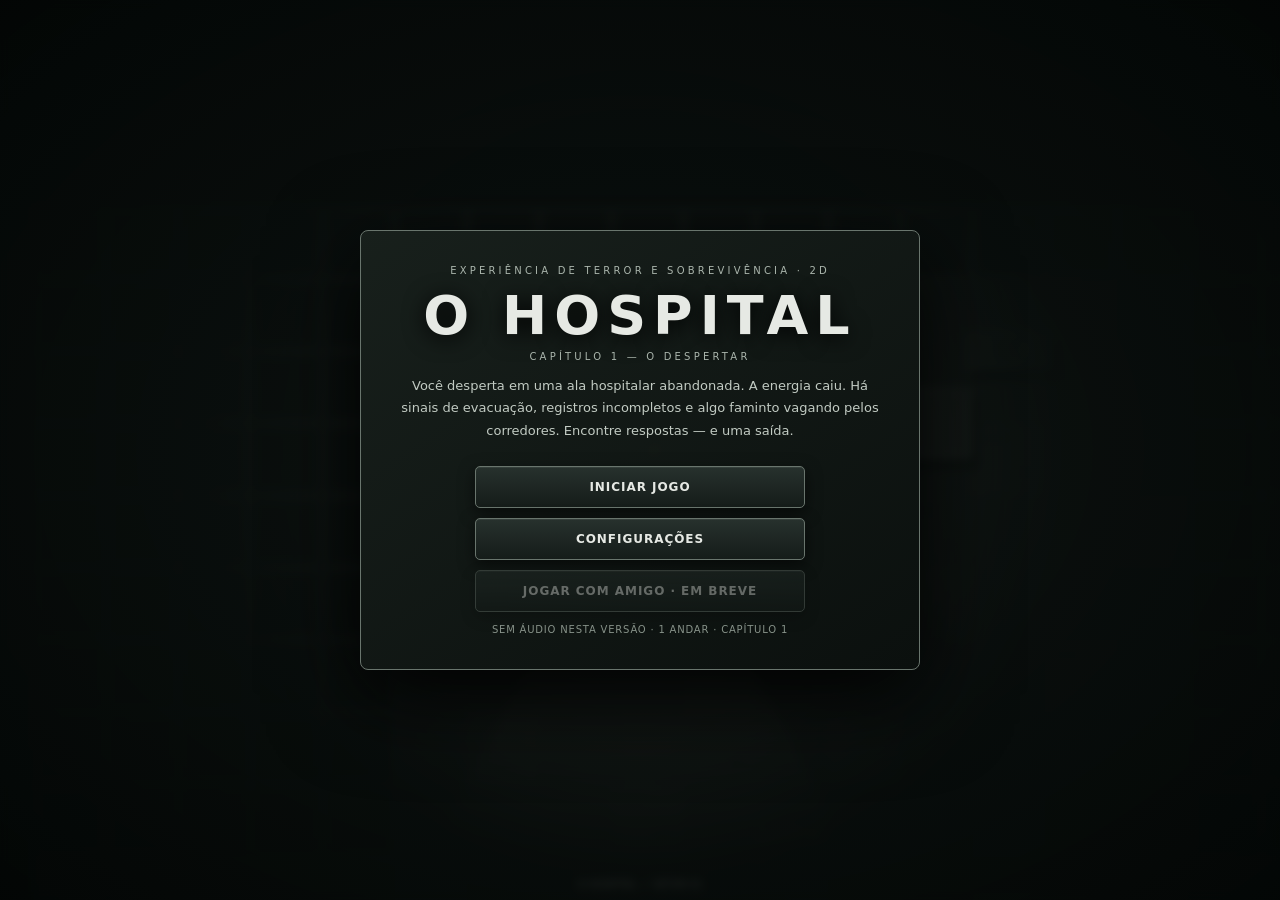
<file: O_HOSPITAL_CAPITULO_1_2D_REFEITO (1).html>
<!DOCTYPE html>
<html lang="pt-BR">
<head>
<meta charset="UTF-8">
<meta name="viewport" content="width=device-width,initial-scale=1,maximum-scale=1,user-scalable=no,viewport-fit=cover">
<title>O HOSPITAL — Capítulo 1: O Despertar</title>
<style>
:root{--ink:#e6e9e4;--muted:#a9b2aa;--panel:rgba(10,14,13,.94);--line:#59635d;--accent:#c6d0c7;--red:#a84e49}
*{box-sizing:border-box;-webkit-tap-highlight-color:transparent;user-select:none}
html,body{margin:0;width:100%;height:100%;overflow:hidden;background:#090d0c;color:var(--ink);font-family:system-ui,Segoe UI,Arial,sans-serif}
canvas{position:fixed;inset:0;width:100%;height:100%;display:block;image-rendering:auto}
button{font:700 12px system-ui;letter-spacing:.08em;color:var(--ink);background:linear-gradient(#27312d,#151c19);border:1px solid #69756d;border-radius:5px;padding:13px 18px;cursor:pointer;box-shadow:inset 0 1px #ffffff12,0 5px 16px #0008}
button:active{transform:translateY(1px);filter:brightness(1.2)}
html,body{height:100%;height:100dvh;overscroll-behavior:none;touch-action:none}body:fullscreen{width:100vw;height:100dvh}#hud,#controls{padding-bottom:calc(10px + env(safe-area-inset-bottom))}
#hide{position:absolute;right:12px;top:76px;pointer-events:auto;border-radius:50%;width:52px;height:52px;padding:3px;font-size:9px;background:#101713e8}button:disabled{opacity:.4;cursor:not-allowed}
.overlay{position:fixed;inset:0;z-index:20;display:flex;align-items:center;justify-content:center;padding:18px;background:radial-gradient(ellipse at center,#101715b8,#030605ed);backdrop-filter:blur(5px)}
.hidden{display:none!important}
.card{width:min(92vw,560px);max-height:90dvh;overflow:auto;background:linear-gradient(145deg,#18201cfa,#0b100efc);border:1px solid #69756d;border-radius:8px;padding:clamp(20px,4vw,34px);box-shadow:0 25px 90px #000;text-align:center}
.kicker{font-size:10px;letter-spacing:.32em;color:#aab5ac;text-transform:uppercase}
h1{font-size:clamp(30px,7vw,54px);line-height:1.02;letter-spacing:.13em;margin:12px 0 8px;text-shadow:0 3px 22px #000}
h2{font-size:19px;letter-spacing:.12em;margin:0 0 14px}
p{font-size:13px;line-height:1.7;color:#c2cbc3}
.menuBtns{display:grid;gap:10px;margin:24px auto 12px;max-width:330px}
.subtle{font-size:10px;color:#89948b;letter-spacing:.08em}
.setting{display:flex;align-items:center;justify-content:space-between;gap:15px;text-align:left;border-bottom:1px solid #ffffff18;padding:13px 2px;font-size:12px}
.setting input{accent-color:#b8c4ba}
#hud{position:fixed;inset:0;z-index:5;pointer-events:none;padding:calc(10px + env(safe-area-inset-top)) 12px 10px}
.hudrow{display:flex;justify-content:space-between;gap:8px;align-items:flex-start}
.readout{background:#070b0ad9;border:1px solid #aab5ac38;border-radius:4px;padding:8px 10px;font-size:10px;letter-spacing:.08em;box-shadow:0 3px 12px #0008;backdrop-filter:blur(4px)}
.readout b{color:#e0e6df}
#objective{position:absolute;top:62px;left:50%;transform:translateX(-50%);max-width:min(58vw,480px);text-align:center}
.meter{height:4px;width:105px;background:#343b36;margin-top:5px}.meter span{display:block;height:100%;background:#b7c4b9}
#prompt{position:absolute;bottom:120px;left:50%;transform:translateX(-50%);display:none;background:#080c0bed;border:1px solid #aab5ac8c;padding:10px 16px;border-radius:4px;font-size:11px;white-space:nowrap}
#controls{position:fixed;inset:0;z-index:8;pointer-events:none}
#joy{position:absolute;left:20px;bottom:18px;width:124px;height:124px;border:1px solid #dbe3dc55;border-radius:50%;background:#18211d66;pointer-events:auto;touch-action:none}
#stick{position:absolute;width:50px;height:50px;left:36px;top:36px;border:1px solid #e2e9e188;border-radius:50%;background:#b9c5bc55;pointer-events:none}
#look{position:absolute;right:0;top:0;width:55%;height:100%;pointer-events:auto;touch-action:none}
#buttons{position:absolute;right:12px;bottom:18px;display:flex;gap:7px;align-items:end;pointer-events:auto}
.ctrl{width:58px;height:58px;border-radius:50%;padding:3px;font-size:9px;background:#101713df}
.ctrl.main{width:72px;height:72px;border-color:#c6d0c7}
#toast{position:fixed;z-index:30;top:20%;left:50%;transform:translateX(-50%);background:#080c0bed;border:1px solid #758078;padding:11px 16px;font-size:11px;max-width:80vw;text-align:center;opacity:0;transition:opacity .2s;pointer-events:none}
#toast.show{opacity:1}
.choice{width:100%;margin:5px 0;text-align:left}
#rotate{display:none;position:fixed;inset:0;z-index:100;background:#080c0a;align-items:center;justify-content:center;text-align:center;padding:25px}
@media(orientation:portrait){#rotate{display:flex}}
@media(max-width:650px){#buttons{gap:4px;right:7px}.ctrl{width:49px;height:49px;font-size:8px}.ctrl.main{width:62px;height:62px}#joy{width:112px;height:112px}#stick{left:31px;top:31px}.readout{font-size:9px;padding:7px}#objective{top:70px;max-width:64vw}}
</style>
</head>
<body>
<div id="rotate"><div><h2>GIRE O CELULAR</h2><p>O jogo foi pensado para a tela horizontal.</p></div></div>
<canvas id="game"></canvas>
<div id="hud" class="hidden">
 <div class="hudrow"><div class="readout"><b id="room">ALA DE EMERGÊNCIA</b><br><span>CAPÍTULO 1 · O DESPERTAR</span></div><div class="readout">SAÚDE <b id="hp">100%</b><div class="meter"><span id="hpbar" style="width:100%"></span></div><br>FOLEGO <b id="st">100%</b><div class="meter"><span id="stbar" style="width:100%"></span></div></div></div>
 <div id="objective" class="readout">OBJETIVO · Descubra o que aconteceu.</div><div id="prompt"></div>
</div>
<div id="controls" class="hidden"><div id="joy"><div id="stick"></div></div><div id="look"></div><div id="buttons"><button class="ctrl" id="flash">LUZ</button><button class="ctrl" id="run">CORRER</button><button class="ctrl" id="crouch">AGACHAR</button><button class="ctrl" id="hide">ESCONDER</button><button class="ctrl main" id="action">USAR</button></div></div>
<div id="toast"></div>
<div class="overlay" id="menu"><div class="card"><div class="kicker">Experiência de terror e sobrevivência · 2D</div><h1>O HOSPITAL</h1><div class="kicker">CAPÍTULO 1 — O DESPERTAR</div><p>Você desperta em uma ala hospitalar abandonada. A energia caiu. Há sinais de evacuação, registros incompletos e algo faminto vagando pelos corredores. Encontre respostas — e uma saída.</p><div class="menuBtns"><button id="start">INICIAR JOGO</button><button id="settingsOpen">CONFIGURAÇÕES</button><button id="friend" disabled>JOGAR COM AMIGO · EM BREVE</button></div><div class="subtle">SEM ÁUDIO NESTA VERSÃO · 1 ANDAR · CAPÍTULO 1</div></div></div>
<div class="overlay hidden" id="settings"><div class="card"><div class="kicker">Preferências</div><h2>CONFIGURAÇÕES</h2><div class="setting"><span>Brilho do cenário</span><input id="brightness" type="range" min=".65" max="1.35" step=".05" value="1"></div><div class="setting"><span>Escala da interface</span><input id="uiScale" type="range" min=".85" max="1.2" step=".05" value="1"></div><div class="setting"><span>Reduzir efeitos visuais</span><input id="reduced" type="checkbox"></div><p class="subtle">As opções são aplicadas imediatamente nesta sessão.</p><button id="settingsBack">VOLTAR</button></div></div>
<div class="overlay hidden" id="story"><div class="card"><div class="kicker">Registro encontrado</div><h2 id="storyTitle"></h2><p id="storyText"></p><button id="storyNext">CONTINUAR</button></div></div>
<div class="overlay hidden" id="puzzle"><div class="card"><div class="kicker">Interação</div><h2 id="puzzleTitle">PAINEL ELÉTRICO</h2><p id="puzzleText"></p><div id="puzzleChoices"></div><button id="puzzleClose">FECHAR</button></div></div>
<div class="overlay hidden" id="death"><div class="card"><h1>VOCÊ CAIU</h1><p>O hospital permanece em silêncio. Tente novamente e observe os corredores.</p><button onclick="location.reload()">RECOMEÇAR</button></div></div>
<div class="overlay hidden" id="ending"><div class="card"><div class="kicker">Capítulo concluído</div><h1>FIM DO CAPÍTULO</h1><p id="endingText"></p><button onclick="location.reload()">JOGAR NOVAMENTE</button></div></div>
<script>
(()=>{'use strict';
const canvas=document.getElementById('game'),ctx=canvas.getContext('2d');
let W=innerWidth,H=innerHeight,dpr=1,scale=1,brightness=1,reduced=false;
function resize(){dpr=Math.min(devicePixelRatio||1,1.5);W=innerWidth;H=innerHeight;canvas.width=Math.round(W*dpr);canvas.height=Math.round(H*dpr);canvas.style.width=W+'px';canvas.style.height=H+'px';ctx.setTransform(dpr,0,0,dpr,0,0)}addEventListener('resize',resize);resize();
const TILE=64, mapW=37,mapH=27;
const grid=Array.from({length:mapH},()=>Array(mapW).fill(1));
function carve(x,y,w,h){for(let j=y;j<y+h;j++)for(let i=x;i<x+w;i++)if(grid[j]&&grid[j][i]!==undefined)grid[j][i]=0}
function rectWall(x,y,w,h){for(let j=y;j<y+h;j++)for(let i=x;i<x+w;i++)if(grid[j]&&grid[j][i]!==undefined)grid[j][i]=1}
carve(13,1,11,5);carve(13,6,11,3);carve(8,9,21,4);carve(13,13,11,4);carve(13,17,11,3);carve(4,9,4,8);carve(29,9,4,8);carve(4,17,29,3);carve(13,20,11,5);
carve(10,11,3,1);carve(24,11,5,1);carve(17,5,3,4);carve(17,13,3,4);carve(17,17,3,3);carve(17,20,3,5);
const rooms=[{n:'ALA DE EMERGÊNCIA',x:13,y:1,w:11,h:5},{n:'RECEPÇÃO',x:8,y:9,w:21,h:4},{n:'ENFERMARIA',x:4,y:9,w:4,h:8},{n:'FARMÁCIA',x:29,y:9,w:4,h:8},{n:'UTI',x:13,y:13,w:11,h:4},{n:'MANUTENÇÃO',x:13,y:20,w:11,h:5},{n:'SAÍDA PRINCIPAL',x:17,y:23,w:3,h:2}];
const furniture=[];
function prop(x,y,w,h,type='cabinet',block=true){furniture.push({x,y,w,h,type,block})}
prop(15,3,2,1,'bed');prop(20,3,2,1,'bed');prop(17,10,3,1,'desk');prop(22,10,2,1,'cabinet');prop(5,11,1,2,'bed');prop(5,15,1,2,'bed');prop(31,11,1,2,'shelf');prop(31,15,1,2,'shelf');prop(15,14,2,1,'bed');prop(21,14,2,1,'bed');prop(15,22,2,1,'crate');prop(22,23,1,2,'generator');prop(16,2,1.2,.55,'locker');prop(21.5,2,1.2,.55,'locker');prop(6,14,1.1,.55,'locker');prop(30,16,1.1,.55,'locker');prop(25,10,1,.5,'chair',false);prop(12,11,.6,.6,'stretcher',false);
const doors=[{x:18.5,y:8.7,axis:'h',name:'porta corta-fogo',open:false,locked:true},{x:12.9,y:11,axis:'v',name:'porta da enfermaria',open:false,locked:false},{x:28.9,y:11,axis:'v',name:'porta da farmácia',open:false,locked:true},{x:18.5,y:19.8,axis:'h',name:'porta da manutenção',open:false,locked:false}];
const objects=[
 {id:'chart',x:14.5,y:4.5,label:'Ler prontuário',kind:'note',title:'PRONTUÁRIO 237',text:'Paciente transferido da ala de emergência para a UTI após apresentar comportamento agressivo. A equipe relata que a contenção elétrica ainda funciona. Nota manuscrita: “Não desliguem o gerador. A porta corta-fogo depende dele.”'},
 {id:'panel',x:22,y:23,label:'Examinar gerador',kind:'generator'},
 {id:'key',x:30.5,y:10.5,label:'Pegar chave da farmácia',kind:'key'},
 {id:'cabinet',x:31,y:13,label:'Examinar armário',kind:'cabinet'},
 {id:'letter',x:6,y:16,label:'Ler bilhete dobrado',kind:'note2',title:'BILHETE DA ENFERMEIRA',text:'“O código do cofre não está no teclado nem na sala. O Dr. A. repetia que a data do primeiro caso jamais deveria ser esquecida. Está no relatório de admissão, arquivado na recepção.”'},
 {id:'report',x:10,y:10.5,label:'Ler relatório de admissão',kind:'report'},
 {id:'safe',x:27,y:12,label:'Abrir cofre',kind:'safe'},
 {id:'card',x:15,y:15.5,label:'Pegar cartão de acesso',kind:'card'},
 {id:'exit',x:18.5,y:24.5,label:'Usar cartão na saída',kind:'exit'}
];
let hidden=false;let state={power:false,key:false,pharmacy:false,clue:false,code:false,card:false,report:false,read:false,done:false};
const player={x:18.5,y:3.8,r:.24,angle:Math.PI/2,hp:100,st:100,crouch:false,run:false,flash:true};
const zombies=[
 {x:6,y:12.5,homeX:6,homeY:12.5,dir:0,mode:'patrol',alert:0,hp:1,step:0},
 {x:31,y:17,homeX:31,homeY:17,dir:Math.PI,mode:'patrol',alert:0,hp:1,step:1},
 {x:19,y:21.5,homeX:19,homeY:21.5,dir:0,mode:'patrol',alert:0,hp:1,step:2}
];
const keys={};let running=false,playing=false,yaw=0,joystick={x:0,y:0},joyId=null,lookId=null,lastLook=null,toastTimer;
const $=id=>document.getElementById(id);
function toast(s){$('toast').textContent=s;$('toast').classList.add('show');clearTimeout(toastTimer);toastTimer=setTimeout(()=>$('toast').classList.remove('show'),2200)}
function setObj(s){$('objective').textContent='OBJETIVO · '+s}
function showStory(title,text){$('storyTitle').textContent=title;$('storyText').textContent=text;$('story').classList.remove('hidden')}
function inBounds(x,y){return x>=0&&y>=0&&x<mapW&&y<mapH}
function solid(x,y){if(!inBounds(Math.floor(x),Math.floor(y)))return true;if(grid[Math.floor(y)][Math.floor(x)]===1)return true;return furniture.some(o=>o.block&&x>=o.x-o.w/2-.16&&x<=o.x+o.w/2+.16&&y>=o.y-o.h/2-.16&&y<=o.y+o.h/2+.16)}
function canMove(x,y,r=.23){return !solid(x-r,y-r)&&!solid(x+r,y-r)&&!solid(x-r,y+r)&&!solid(x+r,y+r)}
function lineClear(x1,y1,x2,y2){const d=Math.hypot(x2-x1,y2-y1),n=Math.ceil(d*10);for(let i=1;i<n;i++){let t=i/n;if(solid(x1+(x2-x1)*t,y1+(y2-y1)*t))return false}return true}
function dist(a,b){return Math.hypot(a.x-b.x,a.y-b.y)}
function showModal(id){$(id).classList.remove('hidden')}
function closeModal(id){$(id).classList.add('hidden')}
function nearby(){let best=null,bd=1.15;for(const f of furniture.filter(f=>f.type==='locker')){let x=f.x*TILE,y=f.y*TILE;ctx.fillStyle='#0009';ctx.fillRect(x-23,y-16,46,36);ctx.fillStyle='#46534b';roundRect(x-22,y-19,44,36,4);ctx.fillStyle='#89958b';ctx.fillRect(x+12,y-8,3,12);ctx.strokeStyle='#aeb9ad66';ctx.strokeRect(x-18,y-15,36,28)}
 for(const d of doors){let x=d.x*TILE,y=d.y*TILE;ctx.fillStyle=d.open?'#4d6653':'#765b45';if(d.axis==='h')ctx.fillRect(x-30,y-5,60,10);else ctx.fillRect(x-5,y-30,10,60);ctx.fillStyle='#c3ad78';ctx.beginPath();ctx.arc(x+(d.axis==='h'?20:0),y+(d.axis==='v'?20:0),3,0,Math.PI*2);ctx.fill()}
 for(const o of objects){if(o.done)continue;let d=dist(player,o);if(d<bd){best=o;bd=d}}return best}
function interact(){if(!$('story').classList.contains('hidden')||!$('puzzle').classList.contains('hidden')||!$('ending').classList.contains('hidden'))return;let o=nearby();if(!o)return;
 switch(o.kind){
 case'note':o.done=true;state.read=true;showStory(o.title,o.text);setObj('Restaure a energia na manutenção.');break;
 case'note2':o.done=true;state.clue=true;showStory(o.title,o.text);setObj('Encontre o relatório de admissão na recepção.');break;
 case'report':o.done=true;state.report=true;showStory('RELATÓRIO DE ADMISSÃO','Paciente 001 — primeiro caso registrado em 14/09. No rodapé, alguém escreveu: “A data é a chave. Use quatro algarismos, dia e mês.”');setObj('Descubra o código do cofre.');break;
 case'generator':if(!state.read){toast('Leia o prontuário antes de mexer no gerador.');return}openPuzzle('generator');break;
 case'key':if(!state.power){toast('O compartimento está sem energia.');return}o.done=true;state.key=true;toast('CHAVE DA FARMÁCIA OBTIDA.');setObj('Abra o armário da farmácia e procure o cartão.');break;
 case'cabinet':if(!state.key){toast('O armário está trancado. Precisa da chave da farmácia.');return}o.done=true;showStory('RECADO NO ARMÁRIO','“O cartão da UTI foi deixado na sala de observação. Se a porta principal ainda estiver fechada, o cofre da recepção guarda suprimentos de emergência.”');state.pharmacy=true;setObj('Encontre o cartão de acesso na UTI.');break;
 case'safe':if(!state.clue||!state.report){toast('Faltam pistas nos documentos do hospital.');return}openPuzzle('safe');break;
 case'card':if(!state.pharmacy){toast('Você ainda não sabe onde procurar o cartão.');return}o.done=true;state.card=true;toast('CARTÃO DE ACESSO ENCONTRADO.');setObj('Volte à saída principal.');break;
 case'exit':if(!state.card){toast('A saída exige um cartão de acesso.');return}showStory('A PORTA','O leitor pisca verde. A porta se abre com dificuldade. Do lado de fora, a cidade está sem luz; ao longe, uma sirene interrompe o silêncio. Você sobreviveu ao primeiro setor — por enquanto.');$('storyNext').onclick=()=>{closeModal('story');showModal('ending')};break;
 }}
function openPuzzle(type){const choices=$('puzzleChoices');choices.innerHTML='';if(type==='generator'){$('puzzleTitle').textContent='PAINEL DO GERADOR';$('puzzleText').textContent='Três disjuntores precisam ser acionados na ordem indicada pelo aviso: estabilize o sistema — 2 → 1 → 3.';let seq=[];[1,2,3].forEach(n=>{let b=document.createElement('button');b.className='choice';b.textContent='ACIONAR DISJUNTOR '+n;b.onclick=()=>{seq.push(n);if(seq.length===3){if(seq.join('')==='213'){state.power=true;objects.find(o=>o.id==='generator').done=true;closeModal('puzzle');toast('ENERGIA RESTAURADA.');setObj('Procure a chave da farmácia.');showStory('ENERGIA RESTAURADA','As lâmpadas de emergência acendem uma a uma. Um ruído pesado ecoa na recepção. Algo percebeu que você está aqui.');}else{seq=[];toast('Sequência incorreta. Tente novamente.')}}};choices.appendChild(b)})}else{$('puzzleTitle').textContent='COFRE DE EMERGÊNCIA';$('puzzleText').textContent='Digite o código de quatro algarismos encontrado nos registros.';let input=document.createElement('input');input.inputMode='numeric';input.maxLength=4;input.placeholder='••••';input.style='font-size:24px;letter-spacing:.4em;text-align:center;width:160px;padding:12px;background:#080c0a;color:#fff;border:1px solid #69756d;border-radius:4px';let b=document.createElement('button');b.className='choice';b.textContent='DESBLOQUEAR';b.onclick=()=>{if(input.value==='1409'){state.code=true;objects.find(o=>o.id==='safe').done=true;closeModal('puzzle');showStory('COFRE ABERTO','Dentro do cofre: duas bandagens, um frasco de analgésico e uma lanterna reserva. Você guarda os recursos.');toast('RECURSOS ADICIONADOS.')}else toast('Código incorreto. Releia os documentos.')};choices.append(input,b)}showModal('puzzle')}
$('puzzleClose').onclick=()=>closeModal('puzzle');
function update(dt){let ix=joystick.x,iy=joystick.y;if(keys.KeyW||keys.ArrowUp)iy-=1;if(keys.KeyS||keys.ArrowDown)iy+=1;if(keys.KeyA||keys.ArrowLeft)ix-=1;if(keys.KeyD||keys.ArrowRight)ix+=1;let len=Math.hypot(ix,iy);if(len>1){ix/=len;iy/=len}let moving=len>.08,sprint=(running||keys.ShiftLeft)&&player.st>0&&moving&&!player.crouch;let speed=player.crouch?1.35:sprint?3.45:2.15;let dx=ix*speed*dt,dy=iy*speed*dt;if(moving){player.angle=Math.atan2(dy,dx);if(canMove(player.x+dx,player.y))player.x+=dx;if(canMove(player.x,player.y+dy))player.y+=dy}if(sprint)player.st=Math.max(0,player.st-25*dt);else player.st=Math.min(100,player.st+13*dt);
 // Zombie perception: visual cone with hard line-of-sight; sound only when moving fast, within range.
 for(const z of zombies){let d=dist(z,player),ang=Math.atan2(player.y-z.y,player.x-z.x),delta=Math.atan2(Math.sin(ang-z.dir),Math.cos(ang-z.dir));let sees=!hidden&&d<6.4&&Math.abs(delta)<.72&&lineClear(z.x,z.y,player.x,player.y);let noise=moving?(sprint?7.2:player.crouch?0:2.1):0;let hears=!hidden&&noise>0&&d<noise;if(sees||hears){z.mode='chase';z.alert=4.5}else if(z.alert>0)z.alert-=dt;else z.mode='patrol';
 if(z.mode==='chase'){let a=Math.atan2(player.y-z.y,player.x-z.x);z.dir=a;let s=1.7;let nx=z.x+Math.cos(a)*s*dt,ny=z.y+Math.sin(a)*s*dt;if(canMove(nx,z.y,.22))z.x=nx;if(canMove(z.x,ny,.22))z.y=ny;if(!hidden&&d<.82){z.hit=(z.hit||0)-dt;if(z.hit<=0){z.hit=.95;player.hp=Math.max(0,player.hp-12);toast('UM INFECTADO TE ATINGIU!');if(player.hp<=0)showModal('death')}}}else{z.step+=dt;if(z.step>3.5){z.step=0;z.dir+=((Math.random()-.5)*1.6);z.px=z.homeX+Math.cos(z.dir)*1.3;z.py=z.homeY+Math.sin(z.dir)*1.3}let tx=z.px??z.homeX,ty=z.py??z.homeY,a=Math.atan2(ty-z.y,tx-z.x);if(Math.hypot(tx-z.x,ty-z.y)>.15){z.dir=a;let nx=z.x+Math.cos(a)*.48*dt,ny=z.y+Math.sin(a)*.48*dt;if(canMove(nx,z.y,.22))z.x=nx;if(canMove(z.x,ny,.22))z.y=ny}}}
 let room=rooms.find(r=>player.x>=r.x&&player.x<r.x+r.w&&player.y>=r.y&&player.y<r.y+r.h);if(room)$('room').textContent=room.n;$('hp').textContent=Math.ceil(player.hp)+'%';$('hpbar').style.width=player.hp+'%';$('st').textContent=Math.ceil(player.st)+'%';$('stbar').style.width=player.st+'%';let o=nearby();$('prompt').style.display=o?'block':'none';if(o)$('prompt').textContent='✋  '+o.label+'  [E]';
}
function roundRect(x,y,w,h,r){ctx.beginPath();ctx.roundRect(x,y,w,h,r);ctx.fill()}
function draw(){ctx.setTransform(dpr,0,0,dpr,0,0);ctx.clearRect(0,0,W,H);let viewW=Math.min(W*.84,1000),viewH=Math.min(H*.88,650),tile=Math.min(viewW/13,viewH/9);tile=Math.max(30,tile);let camX=player.x*TILE,camY=player.y*TILE,ox=W/2-camX,oy=H/2-camY;ctx.save();ctx.translate(ox,oy);ctx.scale(tile/TILE,tile/TILE);
 let minX=Math.floor((camX-W/(tile/TILE)/2)/TILE)-1,maxX=minX+Math.ceil(W/(tile/TILE))+2,minY=Math.floor((camY-H/(tile/TILE)/2)/TILE)-1,maxY=minY+Math.ceil(H/(tile/TILE))+2;
 for(let y=Math.max(0,minY);y<Math.min(mapH,maxY);y++)for(let x=Math.max(0,minX);x<Math.min(mapW,maxX);x++){let px=x*TILE,py=y*TILE;if(grid[y][x]){ctx.fillStyle='#252b27';ctx.fillRect(px,py,TILE,TILE);ctx.fillStyle='#343b35';ctx.fillRect(px+2,py+2,TILE-4,TILE-4);ctx.fillStyle='#1b201d';ctx.fillRect(px+5,py+5,TILE-10,TILE-10);ctx.strokeStyle='#4b534d';ctx.lineWidth=2;ctx.strokeRect(px+1,py+1,TILE-2,TILE-2)}else{ctx.fillStyle=((x*7+y*11)%5===0)?'#4b5049':'#414740';ctx.fillRect(px,py,TILE,TILE);ctx.strokeStyle='#ffffff08';ctx.lineWidth=1;ctx.strokeRect(px,py,TILE,TILE);if((x+y)%4===0){ctx.fillStyle='#292e2a';ctx.fillRect(px+9,py+12,22,2);ctx.fillRect(px+40,py+42,12,2)}}}
 for(const f of furniture){let x=f.x*TILE,y=f.y*TILE,w=f.w*TILE,h=f.h*TILE;ctx.fillStyle='#0009';ctx.fillRect(x-w/2+5,y-h/2+8,w,h);ctx.fillStyle=f.type==='bed'?'#7c8178':f.type==='generator'?'#58645e':f.type==='desk'?'#514b40':f.type==='shelf'?'#514f46':'#565c56';roundRect(x-w/2,y-h/2,w,h,5);ctx.strokeStyle='#a6aea533';ctx.lineWidth=3;ctx.strokeRect(x-w/2+3,y-h/2+3,w-6,h-6);if(f.type==='bed'){ctx.fillStyle='#b2b4a8';ctx.fillRect(x-w/2+5,y-h/2+5,w*.38,h-10);ctx.fillStyle='#6b7068';ctx.fillRect(x-w/2+w*.43,y-h/2+5,w*.52,h-10)}if(f.type==='generator'){ctx.fillStyle='#a6b4a5';ctx.fillRect(x-8,y-15,16,9);ctx.fillStyle='#8c3d35';ctx.fillRect(x-4,y+8,8,8)}}
 for(const f of furniture.filter(f=>f.type==='locker')){let x=f.x*TILE,y=f.y*TILE;ctx.fillStyle='#0009';ctx.fillRect(x-23,y-16,46,36);ctx.fillStyle='#46534b';roundRect(x-22,y-19,44,36,4);ctx.fillStyle='#89958b';ctx.fillRect(x+12,y-8,3,12);ctx.strokeStyle='#aeb9ad66';ctx.strokeRect(x-18,y-15,36,28)}
 for(const d of doors){let x=d.x*TILE,y=d.y*TILE;ctx.fillStyle=d.open?'#4d6653':'#765b45';if(d.axis==='h')ctx.fillRect(x-30,y-5,60,10);else ctx.fillRect(x-5,y-30,10,60);ctx.fillStyle='#c3ad78';ctx.beginPath();ctx.arc(x+(d.axis==='h'?20:0),y+(d.axis==='v'?20:0),3,0,Math.PI*2);ctx.fill()}
 for(const o of objects){if(o.done)continue;let x=o.x*TILE,y=o.y*TILE;ctx.fillStyle='#d1c7a0';if(o.kind==='key')ctx.fillStyle='#c5a94e';if(o.kind==='card')ctx.fillStyle='#5d9b83';if(o.kind==='safe')ctx.fillStyle='#66736c';if(o.kind==='exit')ctx.fillStyle='#8f4944';ctx.shadowColor='#000';ctx.shadowBlur=8;ctx.fillRect(x-9,y-6,18,12);ctx.shadowBlur=0;ctx.fillStyle='#fff8';ctx.fillRect(x-5,y-3,10,2)}
 // character sprites
 for(const z of zombies){let x=z.x*TILE,y=z.y*TILE;ctx.save();ctx.translate(x,y);ctx.rotate(z.dir);ctx.fillStyle='#0008';ctx.beginPath();ctx.ellipse(0,13,18,8,0,0,Math.PI*2);ctx.fill();ctx.fillStyle='#4b554c';roundRect(-12,-14,24,31,7);ctx.fillStyle='#879083';ctx.beginPath();ctx.arc(0,-16,11,0,Math.PI*2);ctx.fill();ctx.fillStyle='#9c3d35';ctx.fillRect(4,-19,3,3);ctx.fillRect(-4,-19,3,3);ctx.strokeStyle='#30362f';ctx.lineWidth=5;ctx.beginPath();ctx.moveTo(-9,-3);ctx.lineTo(-17,8);ctx.moveTo(9,-3);ctx.lineTo(17,7);ctx.stroke();ctx.restore()}
 // player
 ctx.save();ctx.translate(player.x*TILE,player.y*TILE);ctx.rotate(player.angle);ctx.fillStyle='#0009';ctx.beginPath();ctx.ellipse(0,13,17,8,0,0,Math.PI*2);ctx.fill();ctx.fillStyle='#273d36';roundRect(-11,-13,22,29,6);ctx.fillStyle='#b18d72';ctx.beginPath();ctx.arc(0,-15,9,0,Math.PI*2);ctx.fill();ctx.fillStyle='#d1d6cb';ctx.fillRect(6,-4,4,10);ctx.restore();
 // flashlight cone and dark vignette
 ctx.restore();ctx.fillStyle=`rgba(2,4,3,${player.flash?.48:.73})`;ctx.fillRect(0,0,W,H);let px=W/2,py=H/2,grad=ctx.createRadialGradient(px,py,20,px,py,player.flash?Math.min(W,H)*.48:Math.min(W,H)*.22);grad.addColorStop(0,'rgba(0,0,0,0)');grad.addColorStop(.68,'rgba(0,0,0,.05)');grad.addColorStop(1,'rgba(0,0,0,.85)');ctx.globalCompositeOperation='destination-out';ctx.fillStyle=grad;ctx.fillRect(0,0,W,H);ctx.globalCompositeOperation='source-over';
 if(player.flash){ctx.save();ctx.translate(W/2,H/2);ctx.rotate(player.angle);let g=ctx.createRadialGradient(0,0,12,0,0,Math.min(W,H)*.48);g.addColorStop(0,'rgba(218,220,190,.18)');g.addColorStop(1,'rgba(218,220,190,0)');ctx.fillStyle=g;ctx.beginPath();ctx.moveTo(0,0);ctx.arc(0,0,Math.min(W,H)*.48,-.48,.48);ctx.closePath();ctx.fill();ctx.restore()}
 ctx.fillStyle='#e6e9e4';ctx.font='10px system-ui';ctx.textAlign='center';if(!hidden){ctx.save();ctx.translate(W/2,H/2);ctx.rotate(player.angle);ctx.fillStyle='#000';ctx.beginPath();ctx.ellipse(0,13,17,8,0,0,Math.PI*2);ctx.fill();ctx.fillStyle='#344f43';roundRect(-11,-13,22,29,6);ctx.fillStyle='#c49b7d';ctx.beginPath();ctx.arc(0,-15,9,0,Math.PI*2);ctx.fill();ctx.fillStyle='#e1e6d9';ctx.fillRect(7,-4,4,11);ctx.restore()}else{ctx.fillStyle='#e6e9e4';ctx.fillText('ESCONDIDO',W/2,H/2+38)}ctx.fillText('O HOSPITAL  /  SETOR 01',W/2,H-12);
}
let last=0;function loop(ts){requestAnimationFrame(loop);let dt=Math.min(.04,(ts-last)/1000||0);last=ts;if(playing&&$('story').classList.contains('hidden')&&$('puzzle').classList.contains('hidden')&&$('death').classList.contains('hidden')&&$('ending').classList.contains('hidden'))update(dt);draw()}requestAnimationFrame(loop);
async function immersive(){try{if(!document.fullscreenElement)await document.documentElement.requestFullscreen({navigationUI:'hide'});}catch(e){}try{if(screen.orientation&&screen.orientation.lock)await screen.orientation.lock('landscape');}catch(e){}}
$('start').onclick=()=>{immersive();playing=true;closeModal('menu');$('hud').classList.remove('hidden');$('controls').classList.remove('hidden');showStory('O DESPERTAR','Você acorda no chão frio da ala de emergência. O último som que lembra é o de uma porta sendo trancada. O prontuário próximo pode explicar por que a energia não pode permanecer desligada.');};
$('settingsOpen').onclick=()=>showModal('settings');$('settingsBack').onclick=()=>closeModal('settings');
$('brightness').oninput=e=>brightness=+e.target.value;$('uiScale').oninput=e=>{$('hud').style.transform=`scale(${e.target.value})`;$('hud').style.transformOrigin='top left'};$('reduced').onchange=e=>reduced=e.target.checked;
$('storyNext').onclick=()=>closeModal('story');
$('action').onclick=interact;$('hide').onclick=()=>{let f=furniture.find(f=>f.type==='locker'&&Math.hypot(player.x-f.x,player.y-f.y)<1.05);if(!hidden&&f){hidden=true;player.x=f.x;player.y=f.y;toast('Você se escondeu. Fique imóvel e evite chamar atenção.')}else if(hidden){hidden=false;toast('Você saiu do esconderijo.')}else toast('Aproxime-se de um armário para se esconder.');};$('flash').onclick=()=>{player.flash=!player.flash};$('crouch').onclick=()=>{player.crouch=!player.crouch;$('crouch').style.borderColor=player.crouch?'#d4d9ce':'#69756d'};
const runBtn=$('run');runBtn.onpointerdown=e=>{e.preventDefault();running=true};['pointerup','pointercancel','pointerleave'].forEach(ev=>runBtn.addEventListener(ev,()=>running=false));addEventListener('pointerup',()=>running=false);
const joy=$('joy'),stick=$('stick');function joyMove(e){let r=joy.getBoundingClientRect(),dx=e.clientX-(r.left+r.width/2),dy=e.clientY-(r.top+r.height/2),l=Math.hypot(dx,dy),m=35;if(l>m){dx*=m/l;dy*=m/l}joystick.x=dx/m;joystick.y=dy/m;stick.style.transform=`translate(${dx}px,${dy}px)`}joy.onpointerdown=e=>{joyId=e.pointerId;joy.setPointerCapture(joyId);joyMove(e)};joy.onpointermove=e=>{if(e.pointerId===joyId)joyMove(e)};function joyEnd(){joyId=null;joystick.x=joystick.y=0;stick.style.transform='translate(0,0)'}joy.onpointerup=joyEnd;joy.onpointercancel=joyEnd;
$('look').onpointerdown=e=>{lookId=e.pointerId;lastLook=[e.clientX,e.clientY];$('look').setPointerCapture(lookId)};$('look').onpointermove=e=>{if(e.pointerId!==lookId)return;let dx=e.clientX-lastLook[0],dy=e.clientY-lastLook[1];player.angle=Math.atan2(dy,dx);lastLook=[e.clientX,e.clientY]};$('look').onpointerup=$('look').onpointercancel=()=>lookId=null;
addEventListener('keydown',e=>{keys[e.code]=true;if(e.code==='KeyE'||e.code==='Space')interact();if(e.code==='KeyF')player.flash=!player.flash;if(e.code==='ControlLeft')player.crouch=true});addEventListener('keyup',e=>{keys[e.code]=false;if(e.code==='ControlLeft')player.crouch=false});
})();
</script>
</body>
</html>
</file>
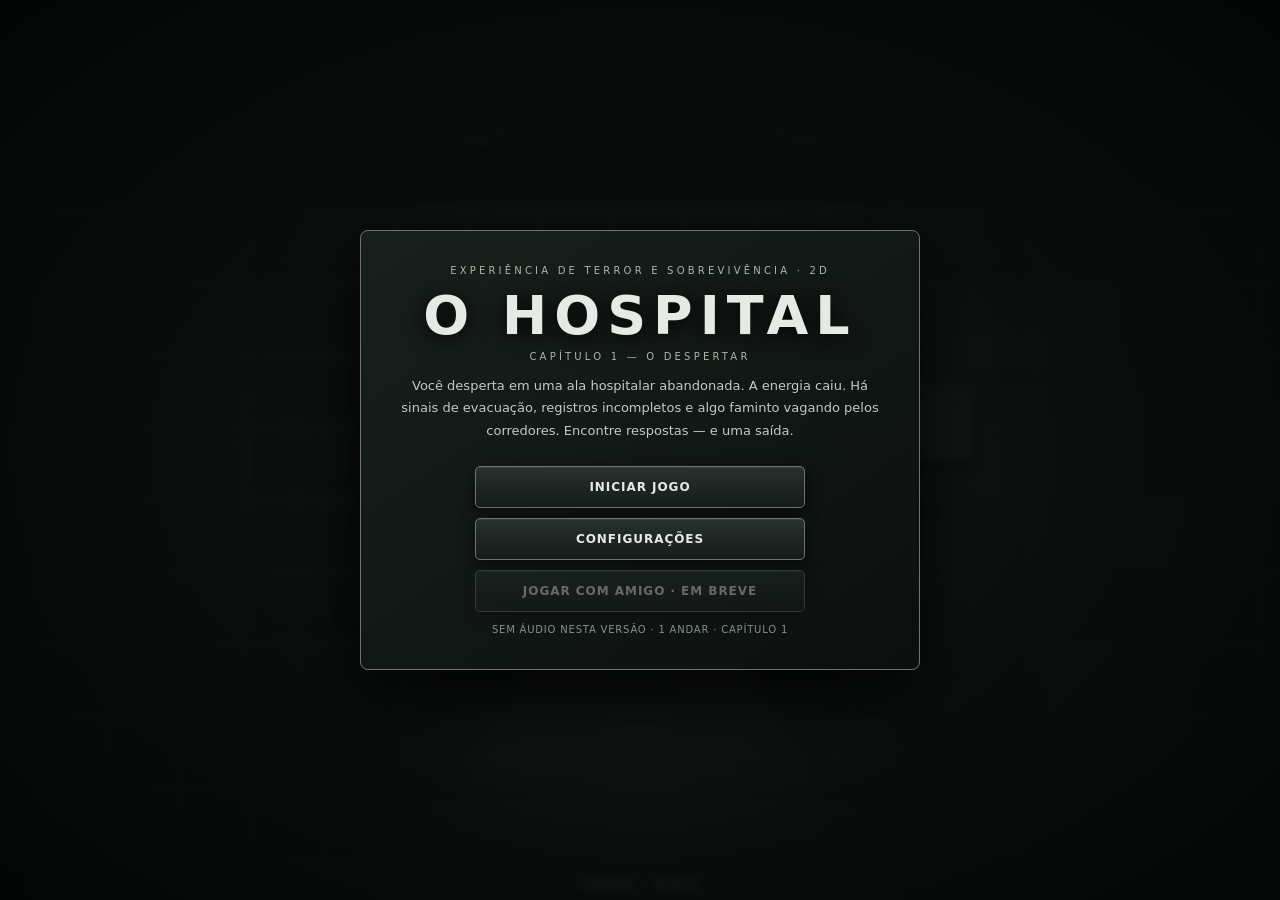
<file: O_HOSPITAL_CAPITULO_1_2D_REFEITO (2).html>
<!DOCTYPE html>
<html lang="pt-BR">
<head>
<meta charset="UTF-8">
<meta name="viewport" content="width=device-width,initial-scale=1,maximum-scale=1,user-scalable=no,viewport-fit=cover">
<title>O HOSPITAL — Capítulo 1: O Despertar</title>
<style>
:root{--ink:#e6e9e4;--muted:#a9b2aa;--panel:rgba(10,14,13,.94);--line:#59635d;--accent:#c6d0c7;--red:#a84e49}
*{box-sizing:border-box;-webkit-tap-highlight-color:transparent;user-select:none}
html,body{margin:0;width:100%;height:100%;overflow:hidden;background:#090d0c;color:var(--ink);font-family:system-ui,Segoe UI,Arial,sans-serif}
canvas{position:fixed;inset:0;width:100%;height:100%;display:block;image-rendering:auto}
button{font:700 12px system-ui;letter-spacing:.08em;color:var(--ink);background:linear-gradient(#27312d,#151c19);border:1px solid #69756d;border-radius:5px;padding:13px 18px;cursor:pointer;box-shadow:inset 0 1px #ffffff12,0 5px 16px #0008}
button:active{transform:translateY(1px);filter:brightness(1.2)}
html,body{height:100%;height:100dvh;overscroll-behavior:none;touch-action:none}body:fullscreen{width:100vw;height:100dvh}#hud,#controls{padding-bottom:calc(10px + env(safe-area-inset-bottom))}
#hide{position:absolute;right:12px;top:76px;pointer-events:auto;border-radius:50%;width:52px;height:52px;padding:3px;font-size:9px;background:#101713e8}button:disabled{opacity:.4;cursor:not-allowed}
.overlay{position:fixed;inset:0;z-index:20;display:flex;align-items:center;justify-content:center;padding:18px;background:radial-gradient(ellipse at center,#101715b8,#030605ed);backdrop-filter:blur(5px)}
.hidden{display:none!important}
.card{width:min(92vw,560px);max-height:90dvh;overflow:auto;background:linear-gradient(145deg,#18201cfa,#0b100efc);border:1px solid #69756d;border-radius:8px;padding:clamp(20px,4vw,34px);box-shadow:0 25px 90px #000;text-align:center}
.kicker{font-size:10px;letter-spacing:.32em;color:#aab5ac;text-transform:uppercase}
h1{font-size:clamp(30px,7vw,54px);line-height:1.02;letter-spacing:.13em;margin:12px 0 8px;text-shadow:0 3px 22px #000}
h2{font-size:19px;letter-spacing:.12em;margin:0 0 14px}
p{font-size:13px;line-height:1.7;color:#c2cbc3}
.menuBtns{display:grid;gap:10px;margin:24px auto 12px;max-width:330px}
.subtle{font-size:10px;color:#89948b;letter-spacing:.08em}
.setting{display:flex;align-items:center;justify-content:space-between;gap:15px;text-align:left;border-bottom:1px solid #ffffff18;padding:13px 2px;font-size:12px}
.setting input{accent-color:#b8c4ba}
#hud{position:fixed;inset:0;z-index:5;pointer-events:none;padding:calc(10px + env(safe-area-inset-top)) 12px 10px}
.hudrow{display:flex;justify-content:space-between;gap:8px;align-items:flex-start}
.readout{background:#070b0ad9;border:1px solid #aab5ac38;border-radius:4px;padding:8px 10px;font-size:10px;letter-spacing:.08em;box-shadow:0 3px 12px #0008;backdrop-filter:blur(4px)}
.readout b{color:#e0e6df}
#objective{position:absolute;top:62px;left:50%;transform:translateX(-50%);max-width:min(58vw,480px);text-align:center}
.meter{height:4px;width:105px;background:#343b36;margin-top:5px}.meter span{display:block;height:100%;background:#b7c4b9}
#prompt{position:absolute;bottom:120px;left:50%;transform:translateX(-50%);display:none;background:#080c0bed;border:1px solid #aab5ac8c;padding:10px 16px;border-radius:4px;font-size:11px;white-space:nowrap}
#controls{position:fixed;inset:0;z-index:8;pointer-events:none}
#joy{position:absolute;left:20px;bottom:18px;width:124px;height:124px;border:1px solid #dbe3dc55;border-radius:50%;background:#18211d66;pointer-events:auto;touch-action:none}
#stick{position:absolute;width:50px;height:50px;left:36px;top:36px;border:1px solid #e2e9e188;border-radius:50%;background:#b9c5bc55;pointer-events:none}
#look{position:absolute;right:0;top:0;width:55%;height:100%;pointer-events:auto;touch-action:none}
#buttons{position:absolute;right:12px;bottom:18px;display:flex;gap:7px;align-items:end;pointer-events:auto}#action,#hide{display:none}#action.available,#hide.available{display:block}.setting output{min-width:2.5em;text-align:right;color:#e6e9e4}
.ctrl{width:58px;height:58px;border-radius:50%;padding:3px;font-size:9px;background:#101713df}
.ctrl.main{width:72px;height:72px;border-color:#c6d0c7}
#toast{position:fixed;z-index:30;top:20%;left:50%;transform:translateX(-50%);background:#080c0bed;border:1px solid #758078;padding:11px 16px;font-size:11px;max-width:80vw;text-align:center;opacity:0;transition:opacity .2s;pointer-events:none}
#toast.show{opacity:1}
.choice{width:100%;margin:5px 0;text-align:left}
#rotate{display:none;position:fixed;inset:0;z-index:100;background:#080c0a;align-items:center;justify-content:center;text-align:center;padding:25px}
@media(orientation:portrait){#rotate{display:flex}}
@media(max-width:650px){#buttons{gap:4px;right:7px}.ctrl{width:49px;height:49px;font-size:8px}.ctrl.main{width:62px;height:62px}#joy{width:112px;height:112px}#stick{left:31px;top:31px}.readout{font-size:9px;padding:7px}#objective{top:70px;max-width:64vw}}
</style>
</head>
<body>
<div id="rotate"><div><h2>GIRE O CELULAR</h2><p>O jogo foi pensado para a tela horizontal.</p></div></div>
<canvas id="game"></canvas>
<div id="hud" class="hidden">
 <div class="hudrow"><div class="readout"><b id="room">ALA DE EMERGÊNCIA</b><br><span>CAPÍTULO 1 · O DESPERTAR</span></div><div class="readout">SAÚDE <b id="hp">100%</b><div class="meter"><span id="hpbar" style="width:100%"></span></div><br>FOLEGO <b id="st">100%</b><div class="meter"><span id="stbar" style="width:100%"></span></div></div></div>
 <div id="objective" class="readout">OBJETIVO · Descubra o que aconteceu.</div><div id="prompt"></div>
</div>
<div id="controls" class="hidden"><div id="joy"><div id="stick"></div></div><div id="look"></div><div id="buttons"><button class="ctrl" id="flash">LUZ</button><button class="ctrl" id="run">CORRER</button><button class="ctrl" id="crouch">AGACHAR</button><button class="ctrl" id="hide">ESCONDER</button><button class="ctrl main" id="action">USAR</button></div></div>
<div id="toast"></div>
<div class="overlay" id="menu"><div class="card"><div class="kicker">Experiência de terror e sobrevivência · 2D</div><h1>O HOSPITAL</h1><div class="kicker">CAPÍTULO 1 — O DESPERTAR</div><p>Você desperta em uma ala hospitalar abandonada. A energia caiu. Há sinais de evacuação, registros incompletos e algo faminto vagando pelos corredores. Encontre respostas — e uma saída.</p><div class="menuBtns"><button id="start">INICIAR JOGO</button><button id="settingsOpen">CONFIGURAÇÕES</button><button id="friend" disabled>JOGAR COM AMIGO · EM BREVE</button></div><div class="subtle">SEM ÁUDIO NESTA VERSÃO · 1 ANDAR · CAPÍTULO 1</div></div></div>
<div class="overlay hidden" id="settings"><div class="card"><div class="kicker">Preferências</div><h2>CONFIGURAÇÕES</h2><div class="setting"><span>Brilho do cenário</span><input id="brightness" type="range" min=".65" max="1.35" step=".05" value="1"></div><div class="setting"><span>Escala da interface</span><input id="uiScale" type="range" min=".85" max="1.2" step=".05" value="1"></div><div class="setting"><span>Reduzir efeitos visuais</span><input id="reduced" type="checkbox"></div><p class="subtle">As opções são aplicadas imediatamente nesta sessão.</p><button id="settingsBack">VOLTAR</button></div></div>
<div class="overlay hidden" id="story"><div class="card"><div class="kicker">Registro encontrado</div><h2 id="storyTitle"></h2><p id="storyText"></p><button id="storyNext">CONTINUAR</button></div></div>
<div class="overlay hidden" id="puzzle"><div class="card"><div class="kicker">Interação</div><h2 id="puzzleTitle">PAINEL ELÉTRICO</h2><p id="puzzleText"></p><div id="puzzleChoices"></div><button id="puzzleClose">FECHAR</button></div></div>
<div class="overlay hidden" id="death"><div class="card"><h1>VOCÊ CAIU</h1><p>O hospital permanece em silêncio. Tente novamente e observe os corredores.</p><button onclick="location.reload()">RECOMEÇAR</button></div></div>
<div class="overlay hidden" id="ending"><div class="card"><div class="kicker">Capítulo concluído</div><h1>FIM DO CAPÍTULO</h1><p id="endingText"></p><button onclick="location.reload()">JOGAR NOVAMENTE</button></div></div>
<script>
(()=>{'use strict';
const canvas=document.getElementById('game'),ctx=canvas.getContext('2d');
let W=innerWidth,H=innerHeight,dpr=1,scale=1,brightness=1,reduced=false;
const settings={brightness:1,uiScale:1,reduced:false};
function resize(){dpr=Math.min(devicePixelRatio||1,1.5);W=innerWidth;H=innerHeight;canvas.width=Math.round(W*dpr);canvas.height=Math.round(H*dpr);canvas.style.width=W+'px';canvas.style.height=H+'px';ctx.setTransform(dpr,0,0,dpr,0,0)}addEventListener('resize',resize);resize();
const TILE=64, mapW=37,mapH=27;
const grid=Array.from({length:mapH},()=>Array(mapW).fill(1));
function carve(x,y,w,h){for(let j=y;j<y+h;j++)for(let i=x;i<x+w;i++)if(grid[j]&&grid[j][i]!==undefined)grid[j][i]=0}
function rectWall(x,y,w,h){for(let j=y;j<y+h;j++)for(let i=x;i<x+w;i++)if(grid[j]&&grid[j][i]!==undefined)grid[j][i]=1}
carve(13,1,11,5);carve(13,6,11,3);carve(8,9,21,4);carve(13,13,11,4);carve(13,17,11,3);carve(4,9,4,8);carve(29,9,4,8);carve(4,17,29,3);carve(13,20,11,5);
carve(10,11,3,1);carve(24,11,5,1);carve(17,5,3,4);carve(17,13,3,4);carve(17,17,3,3);carve(17,20,3,5);
const rooms=[{n:'ALA DE EMERGÊNCIA',x:13,y:1,w:11,h:5},{n:'RECEPÇÃO',x:8,y:9,w:21,h:4},{n:'ENFERMARIA',x:4,y:9,w:4,h:8},{n:'FARMÁCIA',x:29,y:9,w:4,h:8},{n:'UTI',x:13,y:13,w:11,h:4},{n:'MANUTENÇÃO',x:13,y:20,w:11,h:5},{n:'SAÍDA PRINCIPAL',x:17,y:23,w:3,h:2}];
const furniture=[];
function prop(x,y,w,h,type='cabinet',block=true){furniture.push({x,y,w,h,type,block})}
prop(15,3,2,1,'bed');prop(20,3,2,1,'bed');prop(17,10,3,1,'desk');prop(22,10,2,1,'cabinet');prop(5,11,1,2,'bed');prop(5,15,1,2,'bed');prop(31,11,1,2,'shelf');prop(31,15,1,2,'shelf');prop(15,14,2,1,'bed');prop(21,14,2,1,'bed');prop(15,22,2,1,'crate');prop(22,23,1,2,'generator');prop(16,2,1.2,.55,'locker');prop(21.5,2,1.2,.55,'locker');prop(6,14,1.1,.55,'locker');prop(30,16,1.1,.55,'locker');prop(25,10,1,.5,'chair',false);prop(12,11,.6,.6,'stretcher',false);
const doors=[{x:18.5,y:8.7,axis:'h',name:'porta corta-fogo',open:false,locked:true},{x:12.9,y:11,axis:'v',name:'porta da enfermaria',open:false,locked:false},{x:28.9,y:11,axis:'v',name:'porta da farmácia',open:false,locked:true},{x:18.5,y:19.8,axis:'h',name:'porta da manutenção',open:false,locked:false}];
const objects=[
 {id:'chart',x:14.5,y:4.5,label:'Ler prontuário',kind:'note',title:'PRONTUÁRIO 237',text:'Paciente transferido da ala de emergência para a UTI após apresentar comportamento agressivo. A equipe relata que a contenção elétrica ainda funciona. Nota manuscrita: “Não desliguem o gerador. A porta corta-fogo depende dele.”'},
 {id:'panel',x:22,y:23,label:'Examinar gerador',kind:'generator'},
 {id:'key',x:30.5,y:10.5,label:'Pegar chave da farmácia',kind:'key'},
 {id:'cabinet',x:31,y:13,label:'Examinar armário',kind:'cabinet'},
 {id:'letter',x:6,y:16,label:'Ler bilhete dobrado',kind:'note2',title:'BILHETE DA ENFERMEIRA',text:'“O código do cofre não está no teclado nem na sala. O Dr. A. repetia que a data do primeiro caso jamais deveria ser esquecida. Está no relatório de admissão, arquivado na recepção.”'},
 {id:'report',x:10,y:10.5,label:'Ler relatório de admissão',kind:'report'},
 {id:'safe',x:27,y:12,label:'Abrir cofre',kind:'safe'},
 {id:'card',x:15,y:15.5,label:'Pegar cartão de acesso',kind:'card'},
 {id:'exit',x:18.5,y:24.5,label:'Usar cartão na saída',kind:'exit'}
];
let hidden=false;let state={power:false,key:false,pharmacy:false,clue:false,code:false,card:false,report:false,read:false,done:false};
const player={x:18.5,y:3.8,r:.24,angle:Math.PI/2,hp:100,st:100,crouch:false,run:false,flash:true};
const zombies=[
 {x:6,y:12.5,homeX:6,homeY:12.5,dir:0,mode:'patrol',alert:0,hp:1,step:0},
 {x:31,y:17,homeX:31,homeY:17,dir:Math.PI,mode:'patrol',alert:0,hp:1,step:1},
 {x:19,y:21.5,homeX:19,homeY:21.5,dir:0,mode:'patrol',alert:0,hp:1,step:2}
];
const keys={};let running=false,playing=false,yaw=0,joystick={x:0,y:0},joyId=null,lookId=null,lastLook=null,toastTimer;
const $=id=>document.getElementById(id);
function toast(s){$('toast').textContent=s;$('toast').classList.add('show');clearTimeout(toastTimer);toastTimer=setTimeout(()=>$('toast').classList.remove('show'),2200)}
function setObj(s){$('objective').textContent='OBJETIVO · '+s}
function showStory(title,text){$('storyTitle').textContent=title;$('storyText').textContent=text;$('story').classList.remove('hidden')}
function inBounds(x,y){return x>=0&&y>=0&&x<mapW&&y<mapH}
function solid(x,y){if(!inBounds(Math.floor(x),Math.floor(y)))return true;if(grid[Math.floor(y)][Math.floor(x)]===1)return true;if(doors.some(d=>!d.open&&(d.axis==='h'?Math.abs(y-d.y)<.13&&Math.abs(x-d.x)<.52:Math.abs(x-d.x)<.13&&Math.abs(y-d.y)<.52)))return true;return furniture.some(o=>o.block&&x>=o.x-o.w/2-.16&&x<=o.x+o.w/2+.16&&y>=o.y-o.h/2-.16&&y<=o.y+o.h/2+.16)}
function canMove(x,y,r=.23){return !solid(x-r,y-r)&&!solid(x+r,y-r)&&!solid(x-r,y+r)&&!solid(x+r,y+r)}
function lineClear(x1,y1,x2,y2){const d=Math.hypot(x2-x1,y2-y1),n=Math.ceil(d*10);for(let i=1;i<n;i++){let t=i/n;if(solid(x1+(x2-x1)*t,y1+(y2-y1)*t))return false}return true}
function dist(a,b){return Math.hypot(a.x-b.x,a.y-b.y)}
function showModal(id){$(id).classList.remove('hidden')}
function closeModal(id){$(id).classList.add('hidden')}
function nearby(){let best=null,bd=1.15;for(const o of objects){if(o.done)continue;let d=dist(player,o);if(d<bd){best=o;bd=d}}for(const door of doors){const d=dist(player,door);if(d<bd){best={id:'door_'+doors.indexOf(door),x:door.x,y:door.y,label:door.open?'Fechar '+door.name:'Abrir '+door.name,kind:'door',door};bd=d}}return best}
function interact(){if(!$('story').classList.contains('hidden')||!$('puzzle').classList.contains('hidden')||!$('ending').classList.contains('hidden'))return;let o=nearby();if(!o)return;
 switch(o.kind){
 case'door':if(o.door.locked&&!state.key&&!state.power){toast('A porta está trancada. Procure uma chave ou restaure a energia.');return}o.door.open=!o.door.open;toast(o.door.open?'Porta aberta.':'Porta fechada.');break;
 case'note':o.done=true;state.read=true;showStory(o.title,o.text);setObj('Restaure a energia na manutenção.');break;
 case'note2':o.done=true;state.clue=true;showStory(o.title,o.text);setObj('Encontre o relatório de admissão na recepção.');break;
 case'report':o.done=true;state.report=true;showStory('RELATÓRIO DE ADMISSÃO','Paciente 001 — primeiro caso registrado em 14/09. No rodapé, alguém escreveu: “A data é a chave. Use quatro algarismos, dia e mês.”');setObj('Descubra o código do cofre.');break;
 case'generator':if(!state.read){toast('Leia o prontuário antes de mexer no gerador.');return}openPuzzle('generator');break;
 case'key':if(!state.power){toast('O compartimento está sem energia.');return}o.done=true;state.key=true;toast('CHAVE DA FARMÁCIA OBTIDA.');setObj('Abra o armário da farmácia e procure o cartão.');break;
 case'cabinet':if(!state.key){toast('O armário está trancado. Precisa da chave da farmácia.');return}o.done=true;showStory('RECADO NO ARMÁRIO','“O cartão da UTI foi deixado na sala de observação. Se a porta principal ainda estiver fechada, o cofre da recepção guarda suprimentos de emergência.”');state.pharmacy=true;setObj('Encontre o cartão de acesso na UTI.');break;
 case'safe':if(!state.clue||!state.report){toast('Faltam pistas nos documentos do hospital.');return}openPuzzle('safe');break;
 case'card':if(!state.pharmacy){toast('Você ainda não sabe onde procurar o cartão.');return}o.done=true;state.card=true;toast('CARTÃO DE ACESSO ENCONTRADO.');setObj('Volte à saída principal.');break;
 case'exit':if(!state.card){toast('A saída exige um cartão de acesso.');return}showStory('A PORTA','O leitor pisca verde. A porta se abre com dificuldade. Do lado de fora, a cidade está sem luz; ao longe, uma sirene interrompe o silêncio. Você sobreviveu ao primeiro setor — por enquanto.');$('storyNext').onclick=()=>{closeModal('story');showModal('ending')};break;
 }}
function openPuzzle(type){const choices=$('puzzleChoices');choices.innerHTML='';if(type==='generator'){$('puzzleTitle').textContent='PAINEL DO GERADOR';$('puzzleText').textContent='Três disjuntores precisam ser acionados na ordem indicada pelo aviso: estabilize o sistema — 2 → 1 → 3.';let seq=[];[1,2,3].forEach(n=>{let b=document.createElement('button');b.className='choice';b.textContent='ACIONAR DISJUNTOR '+n;b.onclick=()=>{seq.push(n);if(seq.length===3){if(seq.join('')==='213'){state.power=true;objects.find(o=>o.id==='generator').done=true;closeModal('puzzle');toast('ENERGIA RESTAURADA.');setObj('Procure a chave da farmácia.');showStory('ENERGIA RESTAURADA','As lâmpadas de emergência acendem uma a uma. Um ruído pesado ecoa na recepção. Algo percebeu que você está aqui.');}else{seq=[];toast('Sequência incorreta. Tente novamente.')}}};choices.appendChild(b)})}else{$('puzzleTitle').textContent='COFRE DE EMERGÊNCIA';$('puzzleText').textContent='Digite o código de quatro algarismos encontrado nos registros.';let input=document.createElement('input');input.inputMode='numeric';input.maxLength=4;input.placeholder='••••';input.style='font-size:24px;letter-spacing:.4em;text-align:center;width:160px;padding:12px;background:#080c0a;color:#fff;border:1px solid #69756d;border-radius:4px';let b=document.createElement('button');b.className='choice';b.textContent='DESBLOQUEAR';b.onclick=()=>{if(input.value==='1409'){state.code=true;objects.find(o=>o.id==='safe').done=true;closeModal('puzzle');showStory('COFRE ABERTO','Dentro do cofre: duas bandagens, um frasco de analgésico e uma lanterna reserva. Você guarda os recursos.');toast('RECURSOS ADICIONADOS.')}else toast('Código incorreto. Releia os documentos.')};choices.append(input,b)}showModal('puzzle')}
$('puzzleClose').onclick=()=>closeModal('puzzle');
function update(dt){let ix=joystick.x,iy=joystick.y;if(keys.KeyW||keys.ArrowUp)iy-=1;if(keys.KeyS||keys.ArrowDown)iy+=1;if(keys.KeyA||keys.ArrowLeft)ix-=1;if(keys.KeyD||keys.ArrowRight)ix+=1;let len=Math.hypot(ix,iy);if(len>1){ix/=len;iy/=len}let moving=len>.08,sprint=(running||keys.ShiftLeft)&&player.st>0&&moving&&!player.crouch;let speed=player.crouch?1.35:sprint?3.45:2.15;let dx=ix*speed*dt,dy=iy*speed*dt;if(moving){player.angle=Math.atan2(dy,dx);if(canMove(player.x+dx,player.y))player.x+=dx;if(canMove(player.x,player.y+dy))player.y+=dy}if(sprint)player.st=Math.max(0,player.st-25*dt);else player.st=Math.min(100,player.st+13*dt);
 // Zombie perception: visual cone with hard line-of-sight; sound only when moving fast, within range.
 for(const z of zombies){let d=dist(z,player),ang=Math.atan2(player.y-z.y,player.x-z.x),delta=Math.atan2(Math.sin(ang-z.dir),Math.cos(ang-z.dir));let sees=!hidden&&d<6.4&&Math.abs(delta)<.72&&lineClear(z.x,z.y,player.x,player.y);let noise=moving?(sprint?7.2:player.crouch?0:2.1):0;let hears=!hidden&&noise>0&&d<noise;if(sees||hears){z.mode='chase';z.alert=4.5}else if(z.alert>0)z.alert-=dt;else z.mode='patrol';
 if(z.mode==='chase'){let a=Math.atan2(player.y-z.y,player.x-z.x);z.dir=a;let s=1.7;let nx=z.x+Math.cos(a)*s*dt,ny=z.y+Math.sin(a)*s*dt;if(canMove(nx,z.y,.22))z.x=nx;if(canMove(z.x,ny,.22))z.y=ny;if(!hidden&&d<.82){z.hit=(z.hit||0)-dt;if(z.hit<=0){z.hit=.95;player.hp=Math.max(0,player.hp-12);toast('UM INFECTADO TE ATINGIU!');if(player.hp<=0)showModal('death')}}}else{z.step+=dt;if(z.step>3.5){z.step=0;z.dir+=((Math.random()-.5)*1.6);z.px=z.homeX+Math.cos(z.dir)*1.3;z.py=z.homeY+Math.sin(z.dir)*1.3}let tx=z.px??z.homeX,ty=z.py??z.homeY,a=Math.atan2(ty-z.y,tx-z.x);if(Math.hypot(tx-z.x,ty-z.y)>.15){z.dir=a;let nx=z.x+Math.cos(a)*.48*dt,ny=z.y+Math.sin(a)*.48*dt;if(canMove(nx,z.y,.22))z.x=nx;if(canMove(z.x,ny,.22))z.y=ny}}}
 let room=rooms.find(r=>player.x>=r.x&&player.x<r.x+r.w&&player.y>=r.y&&player.y<r.y+r.h);if(room)$('room').textContent=room.n;$('hp').textContent=Math.ceil(player.hp)+'%';$('hpbar').style.width=player.hp+'%';$('st').textContent=Math.ceil(player.st)+'%';$('stbar').style.width=player.st+'%';let o=nearby();$('prompt').style.display=o?'block':'none';if(o)$('prompt').textContent='✋  '+o.label+'  [E]';$('action').classList.toggle('available',!!o);const locker=furniture.some(f=>f.type==='locker'&&Math.hypot(player.x-f.x,player.y-f.y)<1.05);$('hide').classList.toggle('available',hidden||locker);
}
function roundRect(x,y,w,h,r){ctx.beginPath();ctx.roundRect(x,y,w,h,r);ctx.fill()}
function draw(){ctx.setTransform(dpr,0,0,dpr,0,0);ctx.clearRect(0,0,W,H);let viewW=Math.min(W*.84,1000),viewH=Math.min(H*.88,650),tile=Math.min(viewW/13,viewH/9);tile=Math.max(30,tile);let camX=player.x*TILE,camY=player.y*TILE,ox=W/2-camX,oy=H/2-camY;ctx.save();ctx.translate(ox,oy);ctx.scale(tile/TILE,tile/TILE);
 let minX=Math.floor((camX-W/(tile/TILE)/2)/TILE)-1,maxX=minX+Math.ceil(W/(tile/TILE))+2,minY=Math.floor((camY-H/(tile/TILE)/2)/TILE)-1,maxY=minY+Math.ceil(H/(tile/TILE))+2;
 for(let y=Math.max(0,minY);y<Math.min(mapH,maxY);y++)for(let x=Math.max(0,minX);x<Math.min(mapW,maxX);x++){let px=x*TILE,py=y*TILE;if(grid[y][x]){ctx.fillStyle='#252b27';ctx.fillRect(px,py,TILE,TILE);ctx.fillStyle='#343b35';ctx.fillRect(px+2,py+2,TILE-4,TILE-4);ctx.fillStyle='#1b201d';ctx.fillRect(px+5,py+5,TILE-10,TILE-10);ctx.strokeStyle='#4b534d';ctx.lineWidth=2;ctx.strokeRect(px+1,py+1,TILE-2,TILE-2);ctx.fillStyle='#111713';ctx.fillRect(px+2,py+TILE-9,TILE-4,7);ctx.fillStyle='#59635a';ctx.fillRect(px+3,py+3,TILE-6,3);ctx.fillStyle='#252b27';ctx.fillRect(px+4,py+7,TILE-8,TILE-15)}else{ctx.fillStyle=((x*7+y*11)%5===0)?'#4b5049':'#414740';ctx.fillRect(px,py,TILE,TILE);ctx.strokeStyle='#ffffff08';ctx.lineWidth=1;ctx.strokeRect(px,py,TILE,TILE);if((x+y)%4===0){ctx.fillStyle='#292e2a';ctx.fillRect(px+9,py+12,22,2);ctx.fillRect(px+40,py+42,12,2)}}}
 for(const f of furniture){let x=f.x*TILE,y=f.y*TILE,w=f.w*TILE,h=f.h*TILE;ctx.fillStyle='#0009';ctx.fillRect(x-w/2+5,y-h/2+8,w,h);ctx.fillStyle=f.type==='bed'?'#7c8178':f.type==='generator'?'#58645e':f.type==='desk'?'#514b40':f.type==='shelf'?'#514f46':'#565c56';roundRect(x-w/2,y-h/2,w,h,5);ctx.strokeStyle='#a6aea533';ctx.lineWidth=3;ctx.strokeRect(x-w/2+3,y-h/2+3,w-6,h-6);if(f.type==='bed'){ctx.fillStyle='#b2b4a8';ctx.fillRect(x-w/2+5,y-h/2+5,w*.38,h-10);ctx.fillStyle='#6b7068';ctx.fillRect(x-w/2+w*.43,y-h/2+5,w*.52,h-10)}if(f.type==='generator'){ctx.fillStyle='#a6b4a5';ctx.fillRect(x-8,y-15,16,9);ctx.fillStyle='#8c3d35';ctx.fillRect(x-4,y+8,8,8)}}
 for(const f of furniture.filter(f=>f.type==='locker')){let x=f.x*TILE,y=f.y*TILE;ctx.fillStyle='#0009';ctx.fillRect(x-23,y-16,46,36);ctx.fillStyle='#46534b';roundRect(x-22,y-19,44,36,4);ctx.fillStyle='#89958b';ctx.fillRect(x+12,y-8,3,12);ctx.strokeStyle='#aeb9ad66';ctx.strokeRect(x-18,y-15,36,28)}
 for(const d of doors){let x=d.x*TILE,y=d.y*TILE;ctx.fillStyle=d.open?'#4d6653':'#765b45';if(d.axis==='h')ctx.fillRect(x-30,y-5,60,10);else ctx.fillRect(x-5,y-30,10,60);ctx.fillStyle='#c3ad78';ctx.beginPath();ctx.arc(x+(d.axis==='h'?20:0),y+(d.axis==='v'?20:0),3,0,Math.PI*2);ctx.fill()}
 for(const o of objects){if(o.done)continue;let x=o.x*TILE,y=o.y*TILE;ctx.fillStyle='#d1c7a0';if(o.kind==='key')ctx.fillStyle='#c5a94e';if(o.kind==='card')ctx.fillStyle='#5d9b83';if(o.kind==='safe')ctx.fillStyle='#66736c';if(o.kind==='exit')ctx.fillStyle='#8f4944';ctx.shadowColor='#000';ctx.shadowBlur=8;ctx.fillRect(x-9,y-6,18,12);ctx.shadowBlur=0;ctx.fillStyle='#fff8';ctx.fillRect(x-5,y-3,10,2)}
 // character sprites
 for(const z of zombies){let x=z.x*TILE,y=z.y*TILE;ctx.save();ctx.translate(x,y);ctx.rotate(z.dir);ctx.fillStyle='#0008';ctx.beginPath();ctx.ellipse(0,13,18,8,0,0,Math.PI*2);ctx.fill();ctx.fillStyle='#4b554c';roundRect(-12,-14,24,31,7);ctx.fillStyle='#879083';ctx.beginPath();ctx.arc(0,-16,11,0,Math.PI*2);ctx.fill();ctx.fillStyle='#9c3d35';ctx.fillRect(4,-19,3,3);ctx.fillRect(-4,-19,3,3);ctx.strokeStyle='#30362f';ctx.lineWidth=5;ctx.beginPath();ctx.moveTo(-9,-3);ctx.lineTo(-17,8);ctx.moveTo(9,-3);ctx.lineTo(17,7);ctx.stroke();ctx.restore()}
 // player
 ctx.save();ctx.translate(player.x*TILE,player.y*TILE);ctx.rotate(player.angle);ctx.fillStyle='#0009';ctx.beginPath();ctx.ellipse(0,13,17,8,0,0,Math.PI*2);ctx.fill();ctx.fillStyle='#273d36';roundRect(-11,-13,22,29,6);ctx.fillStyle='#b18d72';ctx.beginPath();ctx.arc(0,-15,9,0,Math.PI*2);ctx.fill();ctx.fillStyle='#d1d6cb';ctx.fillRect(6,-4,4,10);ctx.restore();
 // flashlight cone and dark vignette
 ctx.restore();ctx.fillStyle=`rgba(2,4,3,${(player.flash?.48:.73)/Math.max(.65,brightness)})`; ctx.fillRect(0,0,W,H);let px=W/2,py=H/2,grad=ctx.createRadialGradient(px,py,20,px,py,player.flash?Math.min(W,H)*.48:Math.min(W,H)*.22);grad.addColorStop(0,'rgba(0,0,0,0)');grad.addColorStop(.68,'rgba(0,0,0,.05)');grad.addColorStop(1,'rgba(0,0,0,.85)');ctx.globalCompositeOperation='destination-out';ctx.fillStyle=grad;ctx.fillRect(0,0,W,H);ctx.globalCompositeOperation='source-over';
 if(player.flash&&!reduced){ctx.save();ctx.translate(W/2,H/2);ctx.rotate(player.angle);let g=ctx.createRadialGradient(0,0,12,0,0,Math.min(W,H)*.48);g.addColorStop(0,'rgba(218,220,190,.18)');g.addColorStop(1,'rgba(218,220,190,0)');ctx.fillStyle=g;ctx.beginPath();ctx.moveTo(0,0);ctx.arc(0,0,Math.min(W,H)*.48,-.48,.48);ctx.closePath();ctx.fill();ctx.restore()}
 ctx.fillStyle='#e6e9e4';ctx.font='10px system-ui';ctx.textAlign='center';if(!hidden){ctx.save();ctx.translate(W/2,H/2);ctx.rotate(player.angle);ctx.fillStyle='#000';ctx.beginPath();ctx.ellipse(0,13,17,8,0,0,Math.PI*2);ctx.fill();ctx.fillStyle='#344f43';roundRect(-11,-13,22,29,6);ctx.fillStyle='#c49b7d';ctx.beginPath();ctx.arc(0,-15,9,0,Math.PI*2);ctx.fill();ctx.fillStyle='#e1e6d9';ctx.fillRect(7,-4,4,11);ctx.restore()}else{ctx.fillStyle='#e6e9e4';ctx.fillText('ESCONDIDO',W/2,H/2+38)}ctx.fillText('O HOSPITAL  /  SETOR 01',W/2,H-12);
}
let last=0;function loop(ts){requestAnimationFrame(loop);let dt=Math.min(.04,(ts-last)/1000||0);last=ts;if(playing&&$('story').classList.contains('hidden')&&$('puzzle').classList.contains('hidden')&&$('death').classList.contains('hidden')&&$('ending').classList.contains('hidden'))update(dt);draw()}requestAnimationFrame(loop);
async function immersive(){try{if(!document.fullscreenElement)await document.documentElement.requestFullscreen({navigationUI:'hide'});}catch(e){}try{if(screen.orientation&&screen.orientation.lock)await screen.orientation.lock('landscape');}catch(e){}}
$('start').onclick=()=>{immersive();playing=true;closeModal('menu');$('hud').classList.remove('hidden');$('controls').classList.remove('hidden');showStory('O DESPERTAR','Você acorda no chão frio da ala de emergência. O último som que lembra é o de uma porta sendo trancada. O prontuário próximo pode explicar por que a energia não pode permanecer desligada.');};
$('settingsOpen').onclick=()=>showModal('settings');$('settingsBack').onclick=()=>closeModal('settings');
$('brightness').oninput=e=>{brightness=+e.target.value;settings.brightness=brightness;canvas.style.filter=`brightness(${brightness})`};$('uiScale').oninput=e=>{scale=+e.target.value;settings.uiScale=scale;document.documentElement.style.setProperty('--ui-scale',scale);$('hud').style.transform=`scale(${scale})`;$('hud').style.transformOrigin='top left';$('controls').style.transform=`scale(${scale})`;$('controls').style.transformOrigin='bottom right'};$('reduced').onchange=e=>{reduced=e.target.checked;settings.reduced=reduced;document.body.classList.toggle('reduced-effects',reduced);canvas.style.imageRendering=reduced?'pixelated':'auto'};
$('storyNext').onclick=()=>closeModal('story');
$('action').onclick=interact;$('hide').onclick=()=>{let f=furniture.find(f=>f.type==='locker'&&Math.hypot(player.x-f.x,player.y-f.y)<1.05);if(!hidden&&f){hidden=true;player.x=f.x;player.y=f.y;toast('Você se escondeu. Fique imóvel e evite chamar atenção.')}else if(hidden){hidden=false;toast('Você saiu do esconderijo.')}else toast('Aproxime-se de um armário para se esconder.');};$('flash').onclick=()=>{player.flash=!player.flash};$('crouch').onclick=()=>{player.crouch=!player.crouch;$('crouch').style.borderColor=player.crouch?'#d4d9ce':'#69756d'};
const runBtn=$('run');runBtn.onpointerdown=e=>{e.preventDefault();running=true};['pointerup','pointercancel','pointerleave'].forEach(ev=>runBtn.addEventListener(ev,()=>running=false));addEventListener('pointerup',()=>running=false);
const joy=$('joy'),stick=$('stick');function joyMove(e){let r=joy.getBoundingClientRect(),dx=e.clientX-(r.left+r.width/2),dy=e.clientY-(r.top+r.height/2),l=Math.hypot(dx,dy),m=35;if(l>m){dx*=m/l;dy*=m/l}joystick.x=dx/m;joystick.y=dy/m;stick.style.transform=`translate(${dx}px,${dy}px)`}joy.onpointerdown=e=>{joyId=e.pointerId;joy.setPointerCapture(joyId);joyMove(e)};joy.onpointermove=e=>{if(e.pointerId===joyId)joyMove(e)};function joyEnd(){joyId=null;joystick.x=joystick.y=0;stick.style.transform='translate(0,0)'}joy.onpointerup=joyEnd;joy.onpointercancel=joyEnd;
$('look').onpointerdown=e=>{lookId=e.pointerId;lastLook=[e.clientX,e.clientY];$('look').setPointerCapture(lookId)};$('look').onpointermove=e=>{if(e.pointerId!==lookId)return;let dx=e.clientX-lastLook[0],dy=e.clientY-lastLook[1];player.angle=Math.atan2(dy,dx);lastLook=[e.clientX,e.clientY]};$('look').onpointerup=$('look').onpointercancel=()=>lookId=null;
addEventListener('keydown',e=>{keys[e.code]=true;if(e.code==='KeyE'||e.code==='Space')interact();if(e.code==='KeyF')player.flash=!player.flash;if(e.code==='ControlLeft')player.crouch=true});addEventListener('keyup',e=>{keys[e.code]=false;if(e.code==='ControlLeft')player.crouch=false});addEventListener('keydown',e=>{if(e.code==='Escape'){['story','puzzle','settings'].forEach(id=>closeModal(id));}});
})();
</script>
</body>
</html>
</file>
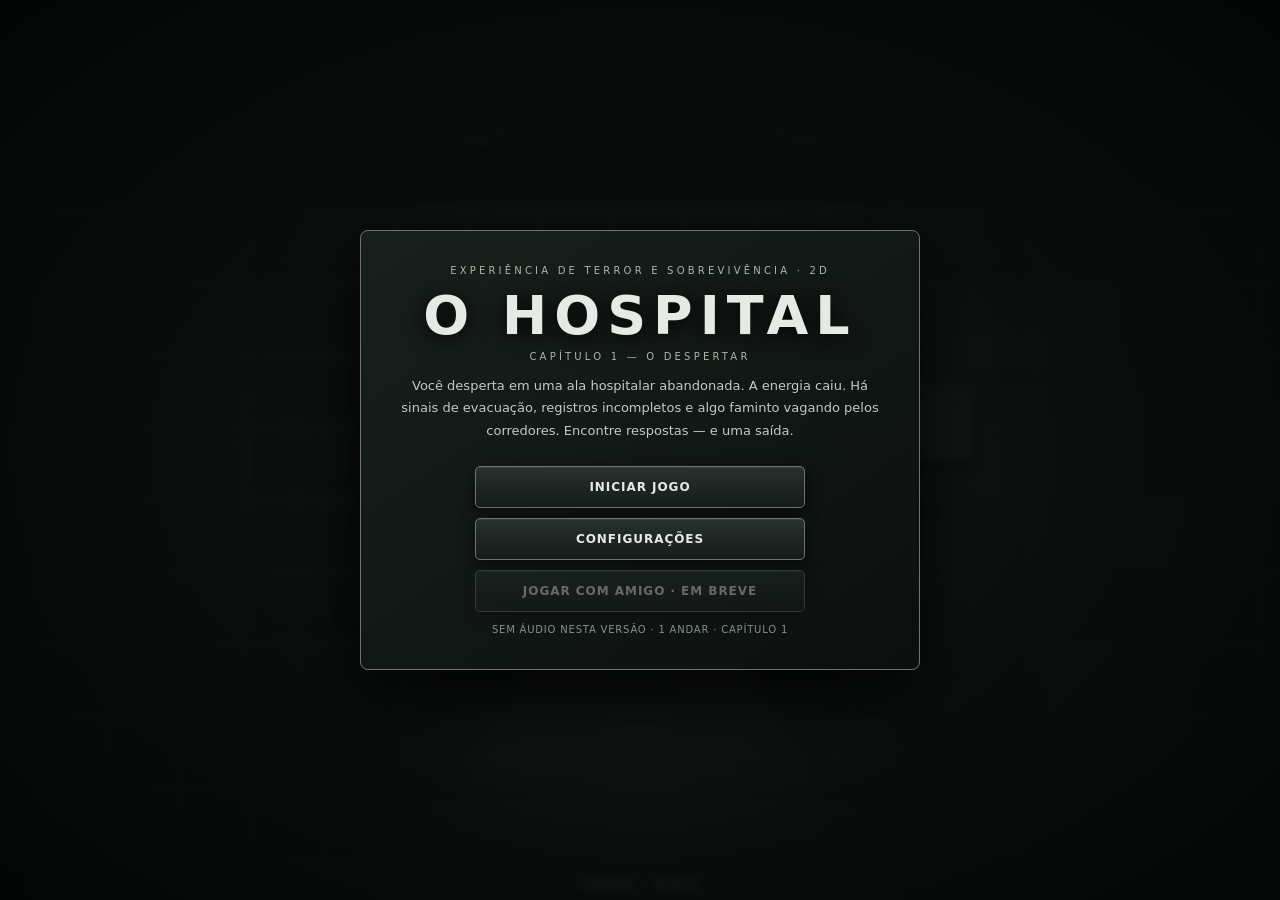
<file: O_HOSPITAL_CAPITULO_1_2D_REFEITO (3).html>
<!DOCTYPE html>
<html lang="pt-BR">
<head>
<meta charset="UTF-8">
<meta name="viewport" content="width=device-width,initial-scale=1,maximum-scale=1,user-scalable=no,viewport-fit=cover">
<title>O HOSPITAL — Capítulo 1: O Despertar</title>
<style>
:root{--ink:#e6e9e4;--muted:#a9b2aa;--panel:rgba(10,14,13,.94);--line:#59635d;--accent:#c6d0c7;--red:#a84e49}
*{box-sizing:border-box;-webkit-tap-highlight-color:transparent;user-select:none}
html,body{margin:0;width:100%;height:100%;overflow:hidden;background:#090d0c;color:var(--ink);font-family:system-ui,Segoe UI,Arial,sans-serif}
canvas{position:fixed;inset:0;width:100%;height:100%;display:block;image-rendering:auto}
button{font:700 12px system-ui;letter-spacing:.08em;color:var(--ink);background:linear-gradient(#27312d,#151c19);border:1px solid #69756d;border-radius:5px;padding:13px 18px;cursor:pointer;box-shadow:inset 0 1px #ffffff12,0 5px 16px #0008}
button:active{transform:translateY(1px);filter:brightness(1.2)}
html,body{height:100%;height:100dvh;overscroll-behavior:none;touch-action:none}body:fullscreen{width:100vw;height:100dvh}#hud,#controls{padding-bottom:calc(10px + env(safe-area-inset-bottom))}
#hide{position:absolute;right:12px;top:76px;pointer-events:auto;border-radius:50%;width:52px;height:52px;padding:3px;font-size:9px;background:#101713e8}button:disabled{opacity:.4;cursor:not-allowed}button,.overlay{touch-action:manipulation}.overlay{pointer-events:auto}
.overlay{position:fixed;inset:0;z-index:20;display:flex;align-items:center;justify-content:center;padding:18px;background:radial-gradient(ellipse at center,#101715b8,#030605ed);backdrop-filter:blur(5px)}
.hidden{display:none!important}
.card{width:min(92vw,560px);max-height:90dvh;overflow:auto;background:linear-gradient(145deg,#18201cfa,#0b100efc);border:1px solid #69756d;border-radius:8px;padding:clamp(20px,4vw,34px);box-shadow:0 25px 90px #000;text-align:center}
.kicker{font-size:10px;letter-spacing:.32em;color:#aab5ac;text-transform:uppercase}
h1{font-size:clamp(30px,7vw,54px);line-height:1.02;letter-spacing:.13em;margin:12px 0 8px;text-shadow:0 3px 22px #000}
h2{font-size:19px;letter-spacing:.12em;margin:0 0 14px}
p{font-size:13px;line-height:1.7;color:#c2cbc3}
.menuBtns{display:grid;gap:10px;margin:24px auto 12px;max-width:330px}
.subtle{font-size:10px;color:#89948b;letter-spacing:.08em}
.setting{display:flex;align-items:center;justify-content:space-between;gap:15px;text-align:left;border-bottom:1px solid #ffffff18;padding:13px 2px;font-size:12px}
.setting input{accent-color:#b8c4ba}
#hud{position:fixed;inset:0;z-index:5;pointer-events:none;padding:calc(10px + env(safe-area-inset-top)) 12px 10px}
.hudrow{display:flex;justify-content:space-between;gap:8px;align-items:flex-start}
.readout{background:#070b0ad9;border:1px solid #aab5ac38;border-radius:4px;padding:8px 10px;font-size:10px;letter-spacing:.08em;box-shadow:0 3px 12px #0008;backdrop-filter:blur(4px)}
.readout b{color:#e0e6df}
#objective{position:absolute;top:62px;left:50%;transform:translateX(-50%);max-width:min(58vw,480px);text-align:center}
.meter{height:4px;width:105px;background:#343b36;margin-top:5px}.meter span{display:block;height:100%;background:#b7c4b9}
#prompt{position:absolute;bottom:120px;left:50%;transform:translateX(-50%);display:none;background:#080c0bed;border:1px solid #aab5ac8c;padding:10px 16px;border-radius:4px;font-size:11px;white-space:nowrap}
#controls{position:fixed;inset:0;z-index:8;pointer-events:none}
#joy{position:absolute;left:20px;bottom:18px;width:124px;height:124px;border:1px solid #dbe3dc55;border-radius:50%;background:#18211d66;pointer-events:auto;touch-action:none}
#stick{position:absolute;width:50px;height:50px;left:36px;top:36px;border:1px solid #e2e9e188;border-radius:50%;background:#b9c5bc55;pointer-events:none}
#look{position:absolute;right:0;top:0;width:55%;height:100%;pointer-events:auto;touch-action:none}
#buttons{position:absolute;right:12px;bottom:18px;display:flex;gap:7px;align-items:end;pointer-events:auto}#action,#hide{display:none}#action.available,#hide.available{display:block}.setting output{min-width:2.5em;text-align:right;color:#e6e9e4}
.ctrl{width:58px;height:58px;border-radius:50%;padding:3px;font-size:9px;background:#101713df}
.ctrl.main{width:72px;height:72px;border-color:#c6d0c7}
#toast{position:fixed;z-index:30;top:20%;left:50%;transform:translateX(-50%);background:#080c0bed;border:1px solid #758078;padding:11px 16px;font-size:11px;max-width:80vw;text-align:center;opacity:0;transition:opacity .2s;pointer-events:none}
#toast.show{opacity:1}
.choice{width:100%;margin:5px 0;text-align:left}
#rotate{display:none;position:fixed;inset:0;z-index:100;background:#080c0a;align-items:center;justify-content:center;text-align:center;padding:25px}
@media(orientation:portrait){#rotate{display:flex}}
@media(max-width:650px){#buttons{gap:4px;right:7px}.ctrl{width:49px;height:49px;font-size:8px}.ctrl.main{width:62px;height:62px}#joy{width:112px;height:112px}#stick{left:31px;top:31px}.readout{font-size:9px;padding:7px}#objective{top:70px;max-width:64vw}}
</style>
</head>
<body>
<div id="rotate"><div><h2>GIRE O CELULAR</h2><p>O jogo foi pensado para a tela horizontal.</p></div></div>
<canvas id="game"></canvas>
<div id="hud" class="hidden">
 <div class="hudrow"><div class="readout"><b id="room">ALA DE EMERGÊNCIA</b><br><span>CAPÍTULO 1 · O DESPERTAR</span></div><div class="readout">SAÚDE <b id="hp">100%</b><div class="meter"><span id="hpbar" style="width:100%"></span></div><br>FOLEGO <b id="st">100%</b><div class="meter"><span id="stbar" style="width:100%"></span></div></div></div>
 <div id="objective" class="readout">OBJETIVO · Descubra o que aconteceu.</div><div id="prompt"></div>
</div>
<div id="controls" class="hidden"><div id="joy"><div id="stick"></div></div><div id="look"></div><div id="buttons"><button class="ctrl" id="flash">LUZ</button><button class="ctrl" id="run">CORRER</button><button class="ctrl" id="crouch">AGACHAR</button><button class="ctrl" id="hide">ESCONDER</button><button class="ctrl main" id="action">USAR</button></div></div>
<div id="toast"></div>
<div class="overlay" id="menu"><div class="card"><div class="kicker">Experiência de terror e sobrevivência · 2D</div><h1>O HOSPITAL</h1><div class="kicker">CAPÍTULO 1 — O DESPERTAR</div><p>Você desperta em uma ala hospitalar abandonada. A energia caiu. Há sinais de evacuação, registros incompletos e algo faminto vagando pelos corredores. Encontre respostas — e uma saída.</p><div class="menuBtns"><button type="button" id="start">INICIAR JOGO</button><button type="button" id="settingsOpen">CONFIGURAÇÕES</button><button id="friend" disabled>JOGAR COM AMIGO · EM BREVE</button></div><div class="subtle">SEM ÁUDIO NESTA VERSÃO · 1 ANDAR · CAPÍTULO 1</div></div></div>
<div class="overlay hidden" id="settings"><div class="card"><div class="kicker">Preferências</div><h2>CONFIGURAÇÕES</h2><div class="setting"><span>Brilho do cenário</span><input id="brightness" type="range" min=".65" max="1.35" step=".05" value="1"></div><div class="setting"><span>Escala da interface</span><input id="uiScale" type="range" min=".85" max="1.2" step=".05" value="1"></div><div class="setting"><span>Reduzir efeitos visuais</span><input id="reduced" type="checkbox"></div><p class="subtle">As opções são aplicadas imediatamente nesta sessão.</p><button type="button" id="settingsBack">VOLTAR</button></div></div>
<div class="overlay hidden" id="story"><div class="card"><div class="kicker">Registro encontrado</div><h2 id="storyTitle"></h2><p id="storyText"></p><button id="storyNext">CONTINUAR</button></div></div>
<div class="overlay hidden" id="puzzle"><div class="card"><div class="kicker">Interação</div><h2 id="puzzleTitle">PAINEL ELÉTRICO</h2><p id="puzzleText"></p><div id="puzzleChoices"></div><button id="puzzleClose">FECHAR</button></div></div>
<div class="overlay hidden" id="death"><div class="card"><h1>VOCÊ CAIU</h1><p>O hospital permanece em silêncio. Tente novamente e observe os corredores.</p><button onclick="location.reload()">RECOMEÇAR</button></div></div>
<div class="overlay hidden" id="ending"><div class="card"><div class="kicker">Capítulo concluído</div><h1>FIM DO CAPÍTULO</h1><p id="endingText"></p><button onclick="location.reload()">JOGAR NOVAMENTE</button></div></div>
<script>
(()=>{'use strict';
const canvas=document.getElementById('game'),ctx=canvas.getContext('2d');
let W=innerWidth,H=innerHeight,dpr=1,scale=1,brightness=1,reduced=false;
const settings={brightness:1,uiScale:1,reduced:false};
function resize(){dpr=Math.min(devicePixelRatio||1,1.5);W=innerWidth;H=innerHeight;canvas.width=Math.round(W*dpr);canvas.height=Math.round(H*dpr);canvas.style.width=W+'px';canvas.style.height=H+'px';ctx.setTransform(dpr,0,0,dpr,0,0)}addEventListener('resize',resize);resize();
const TILE=64, mapW=37,mapH=27;
const grid=Array.from({length:mapH},()=>Array(mapW).fill(1));
function carve(x,y,w,h){for(let j=y;j<y+h;j++)for(let i=x;i<x+w;i++)if(grid[j]&&grid[j][i]!==undefined)grid[j][i]=0}
function rectWall(x,y,w,h){for(let j=y;j<y+h;j++)for(let i=x;i<x+w;i++)if(grid[j]&&grid[j][i]!==undefined)grid[j][i]=1}
carve(13,1,11,5);carve(13,6,11,3);carve(8,9,21,4);carve(13,13,11,4);carve(13,17,11,3);carve(4,9,4,8);carve(29,9,4,8);carve(4,17,29,3);carve(13,20,11,5);
carve(10,11,3,1);carve(24,11,5,1);carve(17,5,3,4);carve(17,13,3,4);carve(17,17,3,3);carve(17,20,3,5);
const rooms=[{n:'ALA DE EMERGÊNCIA',x:13,y:1,w:11,h:5},{n:'RECEPÇÃO',x:8,y:9,w:21,h:4},{n:'ENFERMARIA',x:4,y:9,w:4,h:8},{n:'FARMÁCIA',x:29,y:9,w:4,h:8},{n:'UTI',x:13,y:13,w:11,h:4},{n:'MANUTENÇÃO',x:13,y:20,w:11,h:5},{n:'SAÍDA PRINCIPAL',x:17,y:23,w:3,h:2}];
const furniture=[];
function prop(x,y,w,h,type='cabinet',block=true){furniture.push({x,y,w,h,type,block})}
prop(15,3,2,1,'bed');prop(20,3,2,1,'bed');prop(17,10,3,1,'desk');prop(22,10,2,1,'cabinet');prop(5,11,1,2,'bed');prop(5,15,1,2,'bed');prop(31,11,1,2,'shelf');prop(31,15,1,2,'shelf');prop(15,14,2,1,'bed');prop(21,14,2,1,'bed');prop(15,22,2,1,'crate');prop(22,23,1,2,'generator');prop(16,2,1.2,.55,'locker');prop(21.5,2,1.2,.55,'locker');prop(6,14,1.1,.55,'locker');prop(30,16,1.1,.55,'locker');prop(25,10,1,.5,'chair',false);prop(12,11,.6,.6,'stretcher',false);
const doors=[{x:18.5,y:8.7,axis:'h',name:'porta corta-fogo',open:false,locked:true},{x:12.9,y:11,axis:'v',name:'porta da enfermaria',open:false,locked:false},{x:28.9,y:11,axis:'v',name:'porta da farmácia',open:false,locked:true},{x:18.5,y:19.8,axis:'h',name:'porta da manutenção',open:false,locked:false}];
const objects=[
 {id:'chart',x:14.5,y:4.5,label:'Ler prontuário',kind:'note',title:'PRONTUÁRIO 237',text:'Paciente transferido da ala de emergência para a UTI após apresentar comportamento agressivo. A equipe relata que a contenção elétrica ainda funciona. Nota manuscrita: “Não desliguem o gerador. A porta corta-fogo depende dele.”'},
 {id:'panel',x:22,y:23,label:'Examinar gerador',kind:'generator'},
 {id:'key',x:30.5,y:10.5,label:'Pegar chave da farmácia',kind:'key'},
 {id:'cabinet',x:31,y:13,label:'Examinar armário',kind:'cabinet'},
 {id:'letter',x:6,y:16,label:'Ler bilhete dobrado',kind:'note2',title:'BILHETE DA ENFERMEIRA',text:'“O código do cofre não está no teclado nem na sala. O Dr. A. repetia que a data do primeiro caso jamais deveria ser esquecida. Está no relatório de admissão, arquivado na recepção.”'},
 {id:'report',x:10,y:10.5,label:'Ler relatório de admissão',kind:'report'},
 {id:'safe',x:27,y:12,label:'Abrir cofre',kind:'safe'},
 {id:'card',x:15,y:15.5,label:'Pegar cartão de acesso',kind:'card'},
 {id:'exit',x:18.5,y:24.5,label:'Usar cartão na saída',kind:'exit'}
];
let hidden=false;let state={power:false,key:false,pharmacy:false,clue:false,code:false,card:false,report:false,read:false,done:false};
const player={x:18.5,y:3.8,r:.24,angle:Math.PI/2,hp:100,st:100,crouch:false,run:false,flash:true};
const zombies=[
 {x:6,y:12.5,homeX:6,homeY:12.5,dir:0,mode:'patrol',alert:0,hp:1,step:0},
 {x:31,y:17,homeX:31,homeY:17,dir:Math.PI,mode:'patrol',alert:0,hp:1,step:1},
 {x:19,y:21.5,homeX:19,homeY:21.5,dir:0,mode:'patrol',alert:0,hp:1,step:2}
];
const keys={};let running=false,playing=false,yaw=0,joystick={x:0,y:0},joyId=null,lookId=null,lastLook=null,toastTimer;
const $=id=>document.getElementById(id);
function toast(s){$('toast').textContent=s;$('toast').classList.add('show');clearTimeout(toastTimer);toastTimer=setTimeout(()=>$('toast').classList.remove('show'),2200)}
function setObj(s){$('objective').textContent='OBJETIVO · '+s}
function showStory(title,text){$('storyTitle').textContent=title;$('storyText').textContent=text;$('story').classList.remove('hidden')}
function inBounds(x,y){return x>=0&&y>=0&&x<mapW&&y<mapH}
function solid(x,y){if(!inBounds(Math.floor(x),Math.floor(y)))return true;if(grid[Math.floor(y)][Math.floor(x)]===1)return true;if(doors.some(d=>!d.open&&(d.axis==='h'?Math.abs(y-d.y)<.13&&Math.abs(x-d.x)<.52:Math.abs(x-d.x)<.13&&Math.abs(y-d.y)<.52)))return true;return furniture.some(o=>o.block&&x>=o.x-o.w/2-.16&&x<=o.x+o.w/2+.16&&y>=o.y-o.h/2-.16&&y<=o.y+o.h/2+.16)}
function canMove(x,y,r=.23){return !solid(x-r,y-r)&&!solid(x+r,y-r)&&!solid(x-r,y+r)&&!solid(x+r,y+r)}
function lineClear(x1,y1,x2,y2){const d=Math.hypot(x2-x1,y2-y1),n=Math.ceil(d*10);for(let i=1;i<n;i++){let t=i/n;if(solid(x1+(x2-x1)*t,y1+(y2-y1)*t))return false}return true}
function dist(a,b){return Math.hypot(a.x-b.x,a.y-b.y)}
function showModal(id){$(id).classList.remove('hidden')}
function closeModal(id){$(id).classList.add('hidden')}
function nearby(){let best=null,bd=1.15;for(const o of objects){if(o.done)continue;let d=dist(player,o);if(d<bd){best=o;bd=d}}for(const door of doors){const d=dist(player,door);if(d<bd){best={id:'door_'+doors.indexOf(door),x:door.x,y:door.y,label:door.open?'Fechar '+door.name:'Abrir '+door.name,kind:'door',door};bd=d}}return best}
function interact(){if(!$('story').classList.contains('hidden')||!$('puzzle').classList.contains('hidden')||!$('ending').classList.contains('hidden'))return;let o=nearby();if(!o)return;
 switch(o.kind){
 case'door':if(o.door.locked&&!state.key&&!state.power){toast('A porta está trancada. Procure uma chave ou restaure a energia.');return}o.door.open=!o.door.open;toast(o.door.open?'Porta aberta.':'Porta fechada.');break;
 case'note':o.done=true;state.read=true;showStory(o.title,o.text);setObj('Restaure a energia na manutenção.');break;
 case'note2':o.done=true;state.clue=true;showStory(o.title,o.text);setObj('Encontre o relatório de admissão na recepção.');break;
 case'report':o.done=true;state.report=true;showStory('RELATÓRIO DE ADMISSÃO','Paciente 001 — primeiro caso registrado em 14/09. No rodapé, alguém escreveu: “A data é a chave. Use quatro algarismos, dia e mês.”');setObj('Descubra o código do cofre.');break;
 case'generator':if(!state.read){toast('Leia o prontuário antes de mexer no gerador.');return}openPuzzle('generator');break;
 case'key':if(!state.power){toast('O compartimento está sem energia.');return}o.done=true;state.key=true;toast('CHAVE DA FARMÁCIA OBTIDA.');setObj('Abra o armário da farmácia e procure o cartão.');break;
 case'cabinet':if(!state.key){toast('O armário está trancado. Precisa da chave da farmácia.');return}o.done=true;showStory('RECADO NO ARMÁRIO','“O cartão da UTI foi deixado na sala de observação. Se a porta principal ainda estiver fechada, o cofre da recepção guarda suprimentos de emergência.”');state.pharmacy=true;setObj('Encontre o cartão de acesso na UTI.');break;
 case'safe':if(!state.clue||!state.report){toast('Faltam pistas nos documentos do hospital.');return}openPuzzle('safe');break;
 case'card':if(!state.pharmacy){toast('Você ainda não sabe onde procurar o cartão.');return}o.done=true;state.card=true;toast('CARTÃO DE ACESSO ENCONTRADO.');setObj('Volte à saída principal.');break;
 case'exit':if(!state.card){toast('A saída exige um cartão de acesso.');return}showStory('A PORTA','O leitor pisca verde. A porta se abre com dificuldade. Do lado de fora, a cidade está sem luz; ao longe, uma sirene interrompe o silêncio. Você sobreviveu ao primeiro setor — por enquanto.');$('storyNext').onclick=()=>{closeModal('story');showModal('ending')};break;
 }}
function openPuzzle(type){const choices=$('puzzleChoices');choices.innerHTML='';if(type==='generator'){$('puzzleTitle').textContent='PAINEL DO GERADOR';$('puzzleText').textContent='Três disjuntores precisam ser acionados na ordem indicada pelo aviso: estabilize o sistema — 2 → 1 → 3.';let seq=[];[1,2,3].forEach(n=>{let b=document.createElement('button');b.className='choice';b.textContent='ACIONAR DISJUNTOR '+n;b.onclick=()=>{seq.push(n);if(seq.length===3){if(seq.join('')==='213'){state.power=true;objects.find(o=>o.id==='generator').done=true;closeModal('puzzle');toast('ENERGIA RESTAURADA.');setObj('Procure a chave da farmácia.');showStory('ENERGIA RESTAURADA','As lâmpadas de emergência acendem uma a uma. Um ruído pesado ecoa na recepção. Algo percebeu que você está aqui.');}else{seq=[];toast('Sequência incorreta. Tente novamente.')}}};choices.appendChild(b)})}else{$('puzzleTitle').textContent='COFRE DE EMERGÊNCIA';$('puzzleText').textContent='Digite o código de quatro algarismos encontrado nos registros.';let input=document.createElement('input');input.inputMode='numeric';input.maxLength=4;input.placeholder='••••';input.style='font-size:24px;letter-spacing:.4em;text-align:center;width:160px;padding:12px;background:#080c0a;color:#fff;border:1px solid #69756d;border-radius:4px';let b=document.createElement('button');b.className='choice';b.textContent='DESBLOQUEAR';b.onclick=()=>{if(input.value==='1409'){state.code=true;objects.find(o=>o.id==='safe').done=true;closeModal('puzzle');showStory('COFRE ABERTO','Dentro do cofre: duas bandagens, um frasco de analgésico e uma lanterna reserva. Você guarda os recursos.');toast('RECURSOS ADICIONADOS.')}else toast('Código incorreto. Releia os documentos.')};choices.append(input,b)}showModal('puzzle')}
$('puzzleClose').onclick=()=>closeModal('puzzle');
function update(dt){let ix=joystick.x,iy=joystick.y;if(keys.KeyW||keys.ArrowUp)iy-=1;if(keys.KeyS||keys.ArrowDown)iy+=1;if(keys.KeyA||keys.ArrowLeft)ix-=1;if(keys.KeyD||keys.ArrowRight)ix+=1;let len=Math.hypot(ix,iy);if(len>1){ix/=len;iy/=len}let moving=len>.08,sprint=(running||keys.ShiftLeft)&&player.st>0&&moving&&!player.crouch;let speed=player.crouch?1.35:sprint?3.45:2.15;let dx=ix*speed*dt,dy=iy*speed*dt;if(moving){player.angle=Math.atan2(dy,dx);if(canMove(player.x+dx,player.y))player.x+=dx;if(canMove(player.x,player.y+dy))player.y+=dy}if(sprint)player.st=Math.max(0,player.st-25*dt);else player.st=Math.min(100,player.st+13*dt);
 // Zombie perception: visual cone with hard line-of-sight; sound only when moving fast, within range.
 for(const z of zombies){let d=dist(z,player),ang=Math.atan2(player.y-z.y,player.x-z.x),delta=Math.atan2(Math.sin(ang-z.dir),Math.cos(ang-z.dir));let sees=!hidden&&d<6.4&&Math.abs(delta)<.72&&lineClear(z.x,z.y,player.x,player.y);let noise=moving?(sprint?7.2:player.crouch?0:2.1):0;let hears=!hidden&&noise>0&&d<noise;if(sees||hears){z.mode='chase';z.alert=4.5}else if(z.alert>0)z.alert-=dt;else z.mode='patrol';
 if(z.mode==='chase'){let a=Math.atan2(player.y-z.y,player.x-z.x);z.dir=a;let s=1.7;let nx=z.x+Math.cos(a)*s*dt,ny=z.y+Math.sin(a)*s*dt;if(canMove(nx,z.y,.22))z.x=nx;if(canMove(z.x,ny,.22))z.y=ny;if(!hidden&&d<.82){z.hit=(z.hit||0)-dt;if(z.hit<=0){z.hit=.95;player.hp=Math.max(0,player.hp-12);toast('UM INFECTADO TE ATINGIU!');if(player.hp<=0)showModal('death')}}}else{z.step+=dt;if(z.step>3.5){z.step=0;z.dir+=((Math.random()-.5)*1.6);z.px=z.homeX+Math.cos(z.dir)*1.3;z.py=z.homeY+Math.sin(z.dir)*1.3}let tx=z.px??z.homeX,ty=z.py??z.homeY,a=Math.atan2(ty-z.y,tx-z.x);if(Math.hypot(tx-z.x,ty-z.y)>.15){z.dir=a;let nx=z.x+Math.cos(a)*.48*dt,ny=z.y+Math.sin(a)*.48*dt;if(canMove(nx,z.y,.22))z.x=nx;if(canMove(z.x,ny,.22))z.y=ny}}}
 let room=rooms.find(r=>player.x>=r.x&&player.x<r.x+r.w&&player.y>=r.y&&player.y<r.y+r.h);if(room)$('room').textContent=room.n;$('hp').textContent=Math.ceil(player.hp)+'%';$('hpbar').style.width=player.hp+'%';$('st').textContent=Math.ceil(player.st)+'%';$('stbar').style.width=player.st+'%';let o=nearby();$('prompt').style.display=o?'block':'none';if(o)$('prompt').textContent='✋  '+o.label+'  [E]';$('action').classList.toggle('available',!!o);const locker=furniture.some(f=>f.type==='locker'&&Math.hypot(player.x-f.x,player.y-f.y)<1.05);$('hide').classList.toggle('available',hidden||locker);
}
function roundRect(x,y,w,h,r){ctx.beginPath();if(ctx.roundRect){ctx.roundRect(x,y,w,h,r)}else{r=Math.min(r,w/2,h/2);ctx.moveTo(x+r,y);ctx.arcTo(x+w,y,x+w,y+h,r);ctx.arcTo(x+w,y+h,x,y+h,r);ctx.arcTo(x,y+h,x,y,r);ctx.arcTo(x,y,x+w,y,r)}ctx.fill()}
function draw(){ctx.setTransform(dpr,0,0,dpr,0,0);ctx.clearRect(0,0,W,H);let viewW=Math.min(W*.84,1000),viewH=Math.min(H*.88,650),tile=Math.min(viewW/13,viewH/9);tile=Math.max(30,tile);let camX=player.x*TILE,camY=player.y*TILE,ox=W/2-camX,oy=H/2-camY;ctx.save();ctx.translate(ox,oy);ctx.scale(tile/TILE,tile/TILE);
 let minX=Math.floor((camX-W/(tile/TILE)/2)/TILE)-1,maxX=minX+Math.ceil(W/(tile/TILE))+2,minY=Math.floor((camY-H/(tile/TILE)/2)/TILE)-1,maxY=minY+Math.ceil(H/(tile/TILE))+2;
 for(let y=Math.max(0,minY);y<Math.min(mapH,maxY);y++)for(let x=Math.max(0,minX);x<Math.min(mapW,maxX);x++){let px=x*TILE,py=y*TILE;if(grid[y][x]){ctx.fillStyle='#252b27';ctx.fillRect(px,py,TILE,TILE);ctx.fillStyle='#343b35';ctx.fillRect(px+2,py+2,TILE-4,TILE-4);ctx.fillStyle='#1b201d';ctx.fillRect(px+5,py+5,TILE-10,TILE-10);ctx.strokeStyle='#4b534d';ctx.lineWidth=2;ctx.strokeRect(px+1,py+1,TILE-2,TILE-2);ctx.fillStyle='#111713';ctx.fillRect(px+2,py+TILE-9,TILE-4,7);ctx.fillStyle='#59635a';ctx.fillRect(px+3,py+3,TILE-6,3);ctx.fillStyle='#252b27';ctx.fillRect(px+4,py+7,TILE-8,TILE-15)}else{ctx.fillStyle=((x*7+y*11)%5===0)?'#4b5049':'#414740';ctx.fillRect(px,py,TILE,TILE);ctx.strokeStyle='#ffffff08';ctx.lineWidth=1;ctx.strokeRect(px,py,TILE,TILE);if((x+y)%4===0){ctx.fillStyle='#292e2a';ctx.fillRect(px+9,py+12,22,2);ctx.fillRect(px+40,py+42,12,2)}}}
 for(const f of furniture){let x=f.x*TILE,y=f.y*TILE,w=f.w*TILE,h=f.h*TILE;ctx.fillStyle='#0009';ctx.fillRect(x-w/2+5,y-h/2+8,w,h);ctx.fillStyle=f.type==='bed'?'#7c8178':f.type==='generator'?'#58645e':f.type==='desk'?'#514b40':f.type==='shelf'?'#514f46':'#565c56';roundRect(x-w/2,y-h/2,w,h,5);ctx.strokeStyle='#a6aea533';ctx.lineWidth=3;ctx.strokeRect(x-w/2+3,y-h/2+3,w-6,h-6);if(f.type==='bed'){ctx.fillStyle='#b2b4a8';ctx.fillRect(x-w/2+5,y-h/2+5,w*.38,h-10);ctx.fillStyle='#6b7068';ctx.fillRect(x-w/2+w*.43,y-h/2+5,w*.52,h-10)}if(f.type==='generator'){ctx.fillStyle='#a6b4a5';ctx.fillRect(x-8,y-15,16,9);ctx.fillStyle='#8c3d35';ctx.fillRect(x-4,y+8,8,8)}}
 for(const f of furniture.filter(f=>f.type==='locker')){let x=f.x*TILE,y=f.y*TILE;ctx.fillStyle='#0009';ctx.fillRect(x-23,y-16,46,36);ctx.fillStyle='#46534b';roundRect(x-22,y-19,44,36,4);ctx.fillStyle='#89958b';ctx.fillRect(x+12,y-8,3,12);ctx.strokeStyle='#aeb9ad66';ctx.strokeRect(x-18,y-15,36,28)}
 for(const d of doors){let x=d.x*TILE,y=d.y*TILE;ctx.fillStyle=d.open?'#4d6653':'#765b45';if(d.axis==='h')ctx.fillRect(x-30,y-5,60,10);else ctx.fillRect(x-5,y-30,10,60);ctx.fillStyle='#c3ad78';ctx.beginPath();ctx.arc(x+(d.axis==='h'?20:0),y+(d.axis==='v'?20:0),3,0,Math.PI*2);ctx.fill()}
 for(const o of objects){if(o.done)continue;let x=o.x*TILE,y=o.y*TILE;ctx.fillStyle='#d1c7a0';if(o.kind==='key')ctx.fillStyle='#c5a94e';if(o.kind==='card')ctx.fillStyle='#5d9b83';if(o.kind==='safe')ctx.fillStyle='#66736c';if(o.kind==='exit')ctx.fillStyle='#8f4944';ctx.shadowColor='#000';ctx.shadowBlur=8;ctx.fillRect(x-9,y-6,18,12);ctx.shadowBlur=0;ctx.fillStyle='#fff8';ctx.fillRect(x-5,y-3,10,2)}
 // character sprites
 for(const z of zombies){let x=z.x*TILE,y=z.y*TILE;ctx.save();ctx.translate(x,y);ctx.rotate(z.dir);ctx.fillStyle='#0008';ctx.beginPath();ctx.ellipse(0,13,18,8,0,0,Math.PI*2);ctx.fill();ctx.fillStyle='#4b554c';roundRect(-12,-14,24,31,7);ctx.fillStyle='#879083';ctx.beginPath();ctx.arc(0,-16,11,0,Math.PI*2);ctx.fill();ctx.fillStyle='#9c3d35';ctx.fillRect(4,-19,3,3);ctx.fillRect(-4,-19,3,3);ctx.strokeStyle='#30362f';ctx.lineWidth=5;ctx.beginPath();ctx.moveTo(-9,-3);ctx.lineTo(-17,8);ctx.moveTo(9,-3);ctx.lineTo(17,7);ctx.stroke();ctx.restore()}
 // player
 ctx.save();ctx.translate(player.x*TILE,player.y*TILE);ctx.rotate(player.angle);ctx.fillStyle='#0009';ctx.beginPath();ctx.ellipse(0,13,17,8,0,0,Math.PI*2);ctx.fill();ctx.fillStyle='#273d36';roundRect(-11,-13,22,29,6);ctx.fillStyle='#b18d72';ctx.beginPath();ctx.arc(0,-15,9,0,Math.PI*2);ctx.fill();ctx.fillStyle='#d1d6cb';ctx.fillRect(6,-4,4,10);ctx.restore();
 // flashlight cone and dark vignette
 ctx.restore();ctx.fillStyle=`rgba(2,4,3,${(player.flash?.48:.73)/Math.max(.65,brightness)})`; ctx.fillRect(0,0,W,H);let px=W/2,py=H/2,grad=ctx.createRadialGradient(px,py,20,px,py,player.flash?Math.min(W,H)*.48:Math.min(W,H)*.22);grad.addColorStop(0,'rgba(0,0,0,0)');grad.addColorStop(.68,'rgba(0,0,0,.05)');grad.addColorStop(1,'rgba(0,0,0,.85)');ctx.globalCompositeOperation='destination-out';ctx.fillStyle=grad;ctx.fillRect(0,0,W,H);ctx.globalCompositeOperation='source-over';
 if(player.flash&&!reduced){ctx.save();ctx.translate(W/2,H/2);ctx.rotate(player.angle);let g=ctx.createRadialGradient(0,0,12,0,0,Math.min(W,H)*.48);g.addColorStop(0,'rgba(218,220,190,.18)');g.addColorStop(1,'rgba(218,220,190,0)');ctx.fillStyle=g;ctx.beginPath();ctx.moveTo(0,0);ctx.arc(0,0,Math.min(W,H)*.48,-.48,.48);ctx.closePath();ctx.fill();ctx.restore()}
 ctx.fillStyle='#e6e9e4';ctx.font='10px system-ui';ctx.textAlign='center';if(!hidden){ctx.save();ctx.translate(W/2,H/2);ctx.rotate(player.angle);ctx.fillStyle='#000';ctx.beginPath();ctx.ellipse(0,13,17,8,0,0,Math.PI*2);ctx.fill();ctx.fillStyle='#344f43';roundRect(-11,-13,22,29,6);ctx.fillStyle='#c49b7d';ctx.beginPath();ctx.arc(0,-15,9,0,Math.PI*2);ctx.fill();ctx.fillStyle='#e1e6d9';ctx.fillRect(7,-4,4,11);ctx.restore()}else{ctx.fillStyle='#e6e9e4';ctx.fillText('ESCONDIDO',W/2,H/2+38)}ctx.fillText('O HOSPITAL  /  SETOR 01',W/2,H-12);
}
let last=0;function loop(ts){requestAnimationFrame(loop);let dt=Math.min(.04,(ts-last)/1000||0);last=ts;try{if(playing&&$('story').classList.contains('hidden')&&$('puzzle').classList.contains('hidden')&&$('death').classList.contains('hidden')&&$('ending').classList.contains('hidden'))update(dt);draw()}catch(err){console.error('Falha no quadro do jogo:',err);}}requestAnimationFrame(loop);
async function immersive(){try{if(!document.fullscreenElement)await document.documentElement.requestFullscreen({navigationUI:'hide'});}catch(e){}try{if(screen.orientation&&screen.orientation.lock)await screen.orientation.lock('landscape');}catch(e){}}
$('start').onclick=()=>{immersive();playing=true;closeModal('menu');$('hud').classList.remove('hidden');$('controls').classList.remove('hidden');showStory('O DESPERTAR','Você acorda no chão frio da ala de emergência. O último som que lembra é o de uma porta sendo trancada. O prontuário próximo pode explicar por que a energia não pode permanecer desligada.');};
$('settingsOpen').onclick=()=>showModal('settings');$('settingsBack').onclick=()=>closeModal('settings');$('settingsOpen').addEventListener('pointerup',e=>{e.preventDefault();showModal('settings')});$('settingsBack').addEventListener('pointerup',e=>{e.preventDefault();closeModal('settings')});$('start').addEventListener('pointerup',e=>{e.preventDefault();if(!playing){immersive();playing=true;closeModal('menu');$('hud').classList.remove('hidden');$('controls').classList.remove('hidden');showStory('O DESPERTAR','Você acorda no chão frio da ala de emergência. O último som que lembra é o de uma porta sendo trancada. O prontuário próximo pode explicar por que a energia não pode permanecer desligada.')}});
$('brightness').oninput=e=>{brightness=+e.target.value;settings.brightness=brightness;canvas.style.filter=`brightness(${brightness})`};$('uiScale').oninput=e=>{scale=+e.target.value;settings.uiScale=scale;document.documentElement.style.setProperty('--ui-scale',scale);$('hud').style.transform=`scale(${scale})`;$('hud').style.transformOrigin='top left';$('controls').style.transform=`scale(${scale})`;$('controls').style.transformOrigin='bottom right'};$('reduced').onchange=e=>{reduced=e.target.checked;settings.reduced=reduced;document.body.classList.toggle('reduced-effects',reduced);canvas.style.imageRendering=reduced?'pixelated':'auto'};
$('storyNext').onclick=()=>closeModal('story');
$('action').onclick=interact;$('hide').onclick=()=>{let f=furniture.find(f=>f.type==='locker'&&Math.hypot(player.x-f.x,player.y-f.y)<1.05);if(!hidden&&f){hidden=true;player.x=f.x;player.y=f.y;toast('Você se escondeu. Fique imóvel e evite chamar atenção.')}else if(hidden){hidden=false;toast('Você saiu do esconderijo.')}else toast('Aproxime-se de um armário para se esconder.');};$('flash').onclick=()=>{player.flash=!player.flash};$('crouch').onclick=()=>{player.crouch=!player.crouch;$('crouch').style.borderColor=player.crouch?'#d4d9ce':'#69756d'};
const runBtn=$('run');runBtn.onpointerdown=e=>{e.preventDefault();running=true};['pointerup','pointercancel','pointerleave'].forEach(ev=>runBtn.addEventListener(ev,()=>running=false));addEventListener('pointerup',()=>running=false);
const joy=$('joy'),stick=$('stick');function joyMove(e){let r=joy.getBoundingClientRect(),dx=e.clientX-(r.left+r.width/2),dy=e.clientY-(r.top+r.height/2),l=Math.hypot(dx,dy),m=35;if(l>m){dx*=m/l;dy*=m/l}joystick.x=dx/m;joystick.y=dy/m;stick.style.transform=`translate(${dx}px,${dy}px)`}joy.onpointerdown=e=>{joyId=e.pointerId;joy.setPointerCapture(joyId);joyMove(e)};joy.onpointermove=e=>{if(e.pointerId===joyId)joyMove(e)};function joyEnd(){joyId=null;joystick.x=joystick.y=0;stick.style.transform='translate(0,0)'}joy.onpointerup=joyEnd;joy.onpointercancel=joyEnd;
$('look').onpointerdown=e=>{lookId=e.pointerId;lastLook=[e.clientX,e.clientY];$('look').setPointerCapture(lookId)};$('look').onpointermove=e=>{if(e.pointerId!==lookId)return;let dx=e.clientX-lastLook[0],dy=e.clientY-lastLook[1];player.angle=Math.atan2(dy,dx);lastLook=[e.clientX,e.clientY]};$('look').onpointerup=$('look').onpointercancel=()=>lookId=null;
addEventListener('keydown',e=>{keys[e.code]=true;if(e.code==='KeyE'||e.code==='Space')interact();if(e.code==='KeyF')player.flash=!player.flash;if(e.code==='ControlLeft')player.crouch=true});addEventListener('keyup',e=>{keys[e.code]=false;if(e.code==='ControlLeft')player.crouch=false});addEventListener('keydown',e=>{if(e.code==='Escape'){['story','puzzle','settings'].forEach(id=>closeModal(id));}});
})();
</script>
</body>
</html>
</file>
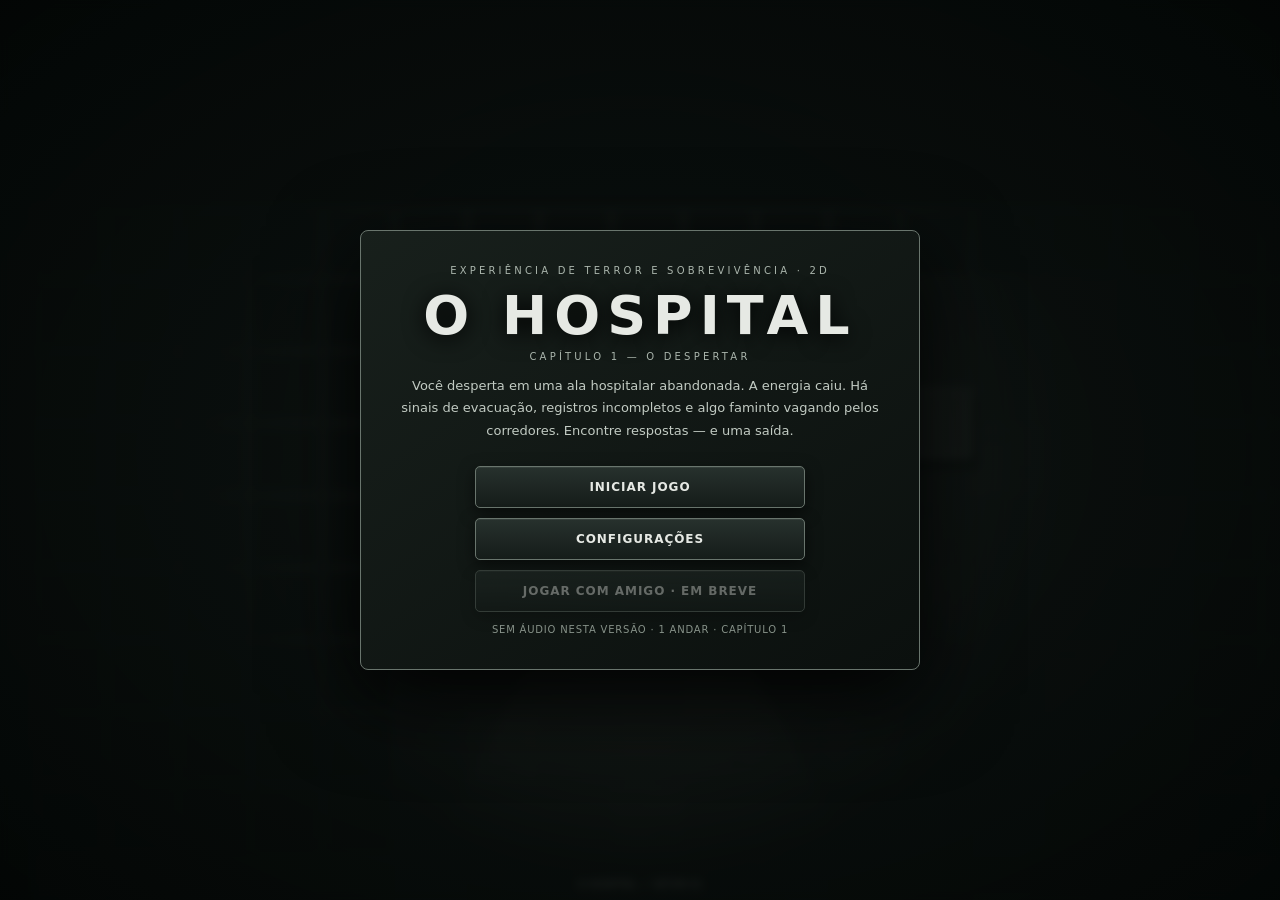
<file: O_HOSPITAL_CAPITULO_1_2D_REFEITO.html>
<!DOCTYPE html>
<html lang="pt-BR">
<head>
<meta charset="UTF-8">
<meta name="viewport" content="width=device-width,initial-scale=1,maximum-scale=1,user-scalable=no,viewport-fit=cover">
<title>O HOSPITAL — Capítulo 1: O Despertar</title>
<style>
:root{--ink:#e6e9e4;--muted:#a9b2aa;--panel:rgba(10,14,13,.94);--line:#59635d;--accent:#c6d0c7;--red:#a84e49}
*{box-sizing:border-box;-webkit-tap-highlight-color:transparent;user-select:none}
html,body{margin:0;width:100%;height:100%;overflow:hidden;background:#090d0c;color:var(--ink);font-family:system-ui,Segoe UI,Arial,sans-serif}
canvas{position:fixed;inset:0;width:100%;height:100%;display:block;image-rendering:auto}
button{font:700 12px system-ui;letter-spacing:.08em;color:var(--ink);background:linear-gradient(#27312d,#151c19);border:1px solid #69756d;border-radius:5px;padding:13px 18px;cursor:pointer;box-shadow:inset 0 1px #ffffff12,0 5px 16px #0008}
button:active{transform:translateY(1px);filter:brightness(1.2)}button:disabled{opacity:.4;cursor:not-allowed}
.overlay{position:fixed;inset:0;z-index:20;display:flex;align-items:center;justify-content:center;padding:18px;background:radial-gradient(ellipse at center,#101715b8,#030605ed);backdrop-filter:blur(5px)}
.hidden{display:none!important}
.card{width:min(92vw,560px);max-height:90dvh;overflow:auto;background:linear-gradient(145deg,#18201cfa,#0b100efc);border:1px solid #69756d;border-radius:8px;padding:clamp(20px,4vw,34px);box-shadow:0 25px 90px #000;text-align:center}
.kicker{font-size:10px;letter-spacing:.32em;color:#aab5ac;text-transform:uppercase}
h1{font-size:clamp(30px,7vw,54px);line-height:1.02;letter-spacing:.13em;margin:12px 0 8px;text-shadow:0 3px 22px #000}
h2{font-size:19px;letter-spacing:.12em;margin:0 0 14px}
p{font-size:13px;line-height:1.7;color:#c2cbc3}
.menuBtns{display:grid;gap:10px;margin:24px auto 12px;max-width:330px}
.subtle{font-size:10px;color:#89948b;letter-spacing:.08em}
.setting{display:flex;align-items:center;justify-content:space-between;gap:15px;text-align:left;border-bottom:1px solid #ffffff18;padding:13px 2px;font-size:12px}
.setting input{accent-color:#b8c4ba}
#hud{position:fixed;inset:0;z-index:5;pointer-events:none;padding:calc(10px + env(safe-area-inset-top)) 12px 10px}
.hudrow{display:flex;justify-content:space-between;gap:8px;align-items:flex-start}
.readout{background:#070b0ad9;border:1px solid #aab5ac38;border-radius:4px;padding:8px 10px;font-size:10px;letter-spacing:.08em;box-shadow:0 3px 12px #0008;backdrop-filter:blur(4px)}
.readout b{color:#e0e6df}
#objective{position:absolute;top:62px;left:50%;transform:translateX(-50%);max-width:min(58vw,480px);text-align:center}
.meter{height:4px;width:105px;background:#343b36;margin-top:5px}.meter span{display:block;height:100%;background:#b7c4b9}
#prompt{position:absolute;bottom:120px;left:50%;transform:translateX(-50%);display:none;background:#080c0bed;border:1px solid #aab5ac8c;padding:10px 16px;border-radius:4px;font-size:11px;white-space:nowrap}
#controls{position:fixed;inset:0;z-index:8;pointer-events:none}
#joy{position:absolute;left:20px;bottom:18px;width:124px;height:124px;border:1px solid #dbe3dc55;border-radius:50%;background:#18211d66;pointer-events:auto;touch-action:none}
#stick{position:absolute;width:50px;height:50px;left:36px;top:36px;border:1px solid #e2e9e188;border-radius:50%;background:#b9c5bc55;pointer-events:none}
#look{position:absolute;right:0;top:0;width:55%;height:100%;pointer-events:auto;touch-action:none}
#buttons{position:absolute;right:12px;bottom:18px;display:flex;gap:7px;align-items:end;pointer-events:auto}
.ctrl{width:58px;height:58px;border-radius:50%;padding:3px;font-size:9px;background:#101713df}
.ctrl.main{width:72px;height:72px;border-color:#c6d0c7}
#toast{position:fixed;z-index:30;top:20%;left:50%;transform:translateX(-50%);background:#080c0bed;border:1px solid #758078;padding:11px 16px;font-size:11px;max-width:80vw;text-align:center;opacity:0;transition:opacity .2s;pointer-events:none}
#toast.show{opacity:1}
.choice{width:100%;margin:5px 0;text-align:left}
#rotate{display:none;position:fixed;inset:0;z-index:100;background:#080c0a;align-items:center;justify-content:center;text-align:center;padding:25px}
@media(orientation:portrait){#rotate{display:flex}}
@media(max-width:650px){#buttons{gap:4px;right:7px}.ctrl{width:49px;height:49px;font-size:8px}.ctrl.main{width:62px;height:62px}#joy{width:112px;height:112px}#stick{left:31px;top:31px}.readout{font-size:9px;padding:7px}#objective{top:70px;max-width:64vw}}
</style>
</head>
<body>
<div id="rotate"><div><h2>GIRE O CELULAR</h2><p>O jogo foi pensado para a tela horizontal.</p></div></div>
<canvas id="game"></canvas>
<div id="hud" class="hidden">
 <div class="hudrow"><div class="readout"><b id="room">ALA DE EMERGÊNCIA</b><br><span>CAPÍTULO 1 · O DESPERTAR</span></div><div class="readout">SAÚDE <b id="hp">100%</b><div class="meter"><span id="hpbar" style="width:100%"></span></div><br>FOLEGO <b id="st">100%</b><div class="meter"><span id="stbar" style="width:100%"></span></div></div></div>
 <div id="objective" class="readout">OBJETIVO · Descubra o que aconteceu.</div><div id="prompt"></div>
</div>
<div id="controls" class="hidden"><div id="joy"><div id="stick"></div></div><div id="look"></div><div id="buttons"><button class="ctrl" id="flash">LUZ</button><button class="ctrl" id="run">CORRER</button><button class="ctrl" id="crouch">AGACHAR</button><button class="ctrl main" id="action">USAR</button></div></div>
<div id="toast"></div>
<div class="overlay" id="menu"><div class="card"><div class="kicker">Experiência de terror e sobrevivência · 2D</div><h1>O HOSPITAL</h1><div class="kicker">CAPÍTULO 1 — O DESPERTAR</div><p>Você desperta em uma ala hospitalar abandonada. A energia caiu. Há sinais de evacuação, registros incompletos e algo faminto vagando pelos corredores. Encontre respostas — e uma saída.</p><div class="menuBtns"><button id="start">INICIAR JOGO</button><button id="settingsOpen">CONFIGURAÇÕES</button><button id="friend" disabled>JOGAR COM AMIGO · EM BREVE</button></div><div class="subtle">SEM ÁUDIO NESTA VERSÃO · 1 ANDAR · CAPÍTULO 1</div></div></div>
<div class="overlay hidden" id="settings"><div class="card"><div class="kicker">Preferências</div><h2>CONFIGURAÇÕES</h2><div class="setting"><span>Brilho do cenário</span><input id="brightness" type="range" min=".65" max="1.35" step=".05" value="1"></div><div class="setting"><span>Escala da interface</span><input id="uiScale" type="range" min=".85" max="1.2" step=".05" value="1"></div><div class="setting"><span>Reduzir efeitos visuais</span><input id="reduced" type="checkbox"></div><p class="subtle">As opções são aplicadas imediatamente nesta sessão.</p><button id="settingsBack">VOLTAR</button></div></div>
<div class="overlay hidden" id="story"><div class="card"><div class="kicker">Registro encontrado</div><h2 id="storyTitle"></h2><p id="storyText"></p><button id="storyNext">CONTINUAR</button></div></div>
<div class="overlay hidden" id="puzzle"><div class="card"><div class="kicker">Interação</div><h2 id="puzzleTitle">PAINEL ELÉTRICO</h2><p id="puzzleText"></p><div id="puzzleChoices"></div><button id="puzzleClose">FECHAR</button></div></div>
<div class="overlay hidden" id="death"><div class="card"><h1>VOCÊ CAIU</h1><p>O hospital permanece em silêncio. Tente novamente e observe os corredores.</p><button onclick="location.reload()">RECOMEÇAR</button></div></div>
<div class="overlay hidden" id="ending"><div class="card"><div class="kicker">Capítulo concluído</div><h1>FIM DO CAPÍTULO</h1><p id="endingText"></p><button onclick="location.reload()">JOGAR NOVAMENTE</button></div></div>
<script>
(()=>{'use strict';
const canvas=document.getElementById('game'),ctx=canvas.getContext('2d');
let W=innerWidth,H=innerHeight,dpr=1,scale=1,brightness=1,reduced=false;
function resize(){dpr=Math.min(devicePixelRatio||1,1.5);W=innerWidth;H=innerHeight;canvas.width=Math.round(W*dpr);canvas.height=Math.round(H*dpr);canvas.style.width=W+'px';canvas.style.height=H+'px';ctx.setTransform(dpr,0,0,dpr,0,0)}addEventListener('resize',resize);resize();
const TILE=64, mapW=37,mapH=27;
const grid=Array.from({length:mapH},()=>Array(mapW).fill(1));
function carve(x,y,w,h){for(let j=y;j<y+h;j++)for(let i=x;i<x+w;i++)if(grid[j]&&grid[j][i]!==undefined)grid[j][i]=0}
function rectWall(x,y,w,h){for(let j=y;j<y+h;j++)for(let i=x;i<x+w;i++)if(grid[j]&&grid[j][i]!==undefined)grid[j][i]=1}
carve(13,1,11,5);carve(13,6,11,3);carve(8,9,21,4);carve(13,13,11,4);carve(13,17,11,3);carve(4,9,4,8);carve(29,9,4,8);carve(4,17,29,3);carve(13,20,11,5);
carve(10,11,3,1);carve(24,11,5,1);carve(17,5,3,4);carve(17,13,3,4);carve(17,17,3,3);carve(17,20,3,5);
const rooms=[{n:'ALA DE EMERGÊNCIA',x:13,y:1,w:11,h:5},{n:'RECEPÇÃO',x:8,y:9,w:21,h:4},{n:'ENFERMARIA',x:4,y:9,w:4,h:8},{n:'FARMÁCIA',x:29,y:9,w:4,h:8},{n:'UTI',x:13,y:13,w:11,h:4},{n:'MANUTENÇÃO',x:13,y:20,w:11,h:5},{n:'SAÍDA PRINCIPAL',x:17,y:23,w:3,h:2}];
const furniture=[];
function prop(x,y,w,h,type='cabinet',block=true){furniture.push({x,y,w,h,type,block})}
prop(15,3,2,1,'bed');prop(20,3,2,1,'bed');prop(17,10,3,1,'desk');prop(22,10,2,1,'cabinet');prop(5,11,1,2,'bed');prop(5,15,1,2,'bed');prop(31,11,1,2,'shelf');prop(31,15,1,2,'shelf');prop(15,14,2,1,'bed');prop(21,14,2,1,'bed');prop(15,22,2,1,'crate');prop(22,23,1,2,'generator');
const objects=[
 {id:'chart',x:14.5,y:4.5,label:'Ler prontuário',kind:'note',title:'PRONTUÁRIO 237',text:'Paciente transferido da ala de emergência para a UTI após apresentar comportamento agressivo. A equipe relata que a contenção elétrica ainda funciona. Nota manuscrita: “Não desliguem o gerador. A porta corta-fogo depende dele.”'},
 {id:'panel',x:22,y:23,label:'Examinar gerador',kind:'generator'},
 {id:'key',x:30.5,y:10.5,label:'Pegar chave da farmácia',kind:'key'},
 {id:'cabinet',x:31,y:13,label:'Examinar armário',kind:'cabinet'},
 {id:'letter',x:6,y:16,label:'Ler bilhete dobrado',kind:'note2',title:'BILHETE DA ENFERMEIRA',text:'“O código do cofre não está no teclado nem na sala. O Dr. A. repetia que a data do primeiro caso jamais deveria ser esquecida. Está no relatório de admissão, arquivado na recepção.”'},
 {id:'report',x:10,y:10.5,label:'Ler relatório de admissão',kind:'report'},
 {id:'safe',x:27,y:12,label:'Abrir cofre',kind:'safe'},
 {id:'card',x:15,y:15.5,label:'Pegar cartão de acesso',kind:'card'},
 {id:'exit',x:18.5,y:24.5,label:'Usar cartão na saída',kind:'exit'}
];
let state={power:false,key:false,pharmacy:false,clue:false,code:false,card:false,report:false,read:false,done:false};
const player={x:18.5,y:3.8,r:.24,angle:Math.PI/2,hp:100,st:100,crouch:false,run:false,flash:true};
const zombies=[
 {x:6,y:12.5,homeX:6,homeY:12.5,dir:0,mode:'patrol',alert:0,hp:1,step:0},
 {x:31,y:17,homeX:31,homeY:17,dir:Math.PI,mode:'patrol',alert:0,hp:1,step:1},
 {x:19,y:21.5,homeX:19,homeY:21.5,dir:0,mode:'patrol',alert:0,hp:1,step:2}
];
const keys={};let running=false,playing=false,yaw=0,joystick={x:0,y:0},joyId=null,lookId=null,lastLook=null,toastTimer;
const $=id=>document.getElementById(id);
function toast(s){$('toast').textContent=s;$('toast').classList.add('show');clearTimeout(toastTimer);toastTimer=setTimeout(()=>$('toast').classList.remove('show'),2200)}
function setObj(s){$('objective').textContent='OBJETIVO · '+s}
function showStory(title,text){$('storyTitle').textContent=title;$('storyText').textContent=text;$('story').classList.remove('hidden')}
function inBounds(x,y){return x>=0&&y>=0&&x<mapW&&y<mapH}
function solid(x,y){if(!inBounds(Math.floor(x),Math.floor(y)))return true;if(grid[Math.floor(y)][Math.floor(x)]===1)return true;return furniture.some(o=>o.block&&x>=o.x-o.w/2-.16&&x<=o.x+o.w/2+.16&&y>=o.y-o.h/2-.16&&y<=o.y+o.h/2+.16)}
function canMove(x,y,r=.23){return !solid(x-r,y-r)&&!solid(x+r,y-r)&&!solid(x-r,y+r)&&!solid(x+r,y+r)}
function lineClear(x1,y1,x2,y2){const d=Math.hypot(x2-x1,y2-y1),n=Math.ceil(d*10);for(let i=1;i<n;i++){let t=i/n;if(solid(x1+(x2-x1)*t,y1+(y2-y1)*t))return false}return true}
function dist(a,b){return Math.hypot(a.x-b.x,a.y-b.y)}
function showModal(id){$(id).classList.remove('hidden')}
function closeModal(id){$(id).classList.add('hidden')}
function nearby(){let best=null,bd=1.15;for(const o of objects){if(o.done)continue;let d=dist(player,o);if(d<bd){best=o;bd=d}}return best}
function interact(){if(!$('story').classList.contains('hidden')||!$('puzzle').classList.contains('hidden')||!$('ending').classList.contains('hidden'))return;let o=nearby();if(!o)return;
 switch(o.kind){
 case'note':o.done=true;state.read=true;showStory(o.title,o.text);setObj('Restaure a energia na manutenção.');break;
 case'note2':o.done=true;state.clue=true;showStory(o.title,o.text);setObj('Encontre o relatório de admissão na recepção.');break;
 case'report':o.done=true;state.report=true;showStory('RELATÓRIO DE ADMISSÃO','Paciente 001 — primeiro caso registrado em 14/09. No rodapé, alguém escreveu: “A data é a chave. Use quatro algarismos, dia e mês.”');setObj('Descubra o código do cofre.');break;
 case'generator':if(!state.read){toast('Leia o prontuário antes de mexer no gerador.');return}openPuzzle('generator');break;
 case'key':if(!state.power){toast('O compartimento está sem energia.');return}o.done=true;state.key=true;toast('CHAVE DA FARMÁCIA OBTIDA.');setObj('Abra o armário da farmácia e procure o cartão.');break;
 case'cabinet':if(!state.key){toast('O armário está trancado. Precisa da chave da farmácia.');return}o.done=true;showStory('RECADO NO ARMÁRIO','“O cartão da UTI foi deixado na sala de observação. Se a porta principal ainda estiver fechada, o cofre da recepção guarda suprimentos de emergência.”');state.pharmacy=true;setObj('Encontre o cartão de acesso na UTI.');break;
 case'safe':if(!state.clue||!state.report){toast('Faltam pistas nos documentos do hospital.');return}openPuzzle('safe');break;
 case'card':if(!state.pharmacy){toast('Você ainda não sabe onde procurar o cartão.');return}o.done=true;state.card=true;toast('CARTÃO DE ACESSO ENCONTRADO.');setObj('Volte à saída principal.');break;
 case'exit':if(!state.card){toast('A saída exige um cartão de acesso.');return}showStory('A PORTA','O leitor pisca verde. A porta se abre com dificuldade. Do lado de fora, a cidade está sem luz; ao longe, uma sirene interrompe o silêncio. Você sobreviveu ao primeiro setor — por enquanto.');$('storyNext').onclick=()=>{closeModal('story');showModal('ending')};break;
 }}
function openPuzzle(type){const choices=$('puzzleChoices');choices.innerHTML='';if(type==='generator'){$('puzzleTitle').textContent='PAINEL DO GERADOR';$('puzzleText').textContent='Três disjuntores precisam ser acionados na ordem indicada pelo aviso: estabilize o sistema — 2 → 1 → 3.';let seq=[];[1,2,3].forEach(n=>{let b=document.createElement('button');b.className='choice';b.textContent='ACIONAR DISJUNTOR '+n;b.onclick=()=>{seq.push(n);if(seq.length===3){if(seq.join('')==='213'){state.power=true;objects.find(o=>o.id==='generator').done=true;closeModal('puzzle');toast('ENERGIA RESTAURADA.');setObj('Procure a chave da farmácia.');showStory('ENERGIA RESTAURADA','As lâmpadas de emergência acendem uma a uma. Um ruído pesado ecoa na recepção. Algo percebeu que você está aqui.');}else{seq=[];toast('Sequência incorreta. Tente novamente.')}}};choices.appendChild(b)})}else{$('puzzleTitle').textContent='COFRE DE EMERGÊNCIA';$('puzzleText').textContent='Digite o código de quatro algarismos encontrado nos registros.';let input=document.createElement('input');input.inputMode='numeric';input.maxLength=4;input.placeholder='••••';input.style='font-size:24px;letter-spacing:.4em;text-align:center;width:160px;padding:12px;background:#080c0a;color:#fff;border:1px solid #69756d;border-radius:4px';let b=document.createElement('button');b.className='choice';b.textContent='DESBLOQUEAR';b.onclick=()=>{if(input.value==='1409'){state.code=true;objects.find(o=>o.id==='safe').done=true;closeModal('puzzle');showStory('COFRE ABERTO','Dentro do cofre: duas bandagens, um frasco de analgésico e uma lanterna reserva. Você guarda os recursos.');toast('RECURSOS ADICIONADOS.')}else toast('Código incorreto. Releia os documentos.')};choices.append(input,b)}showModal('puzzle')}
$('puzzleClose').onclick=()=>closeModal('puzzle');
function update(dt){let ix=joystick.x,iy=joystick.y;if(keys.KeyW||keys.ArrowUp)iy-=1;if(keys.KeyS||keys.ArrowDown)iy+=1;if(keys.KeyA||keys.ArrowLeft)ix-=1;if(keys.KeyD||keys.ArrowRight)ix+=1;let len=Math.hypot(ix,iy);if(len>1){ix/=len;iy/=len}let moving=len>.08,sprint=(running||keys.ShiftLeft)&&player.st>0&&moving&&!player.crouch;let speed=player.crouch?1.35:sprint?3.45:2.15;let dx=ix*speed*dt,dy=iy*speed*dt;if(moving){player.angle=Math.atan2(dy,dx);if(canMove(player.x+dx,player.y))player.x+=dx;if(canMove(player.x,player.y+dy))player.y+=dy}if(sprint)player.st=Math.max(0,player.st-25*dt);else player.st=Math.min(100,player.st+13*dt);
 // Zombie perception: visual cone with hard line-of-sight; sound only when moving fast, within range.
 for(const z of zombies){let d=dist(z,player),ang=Math.atan2(player.y-z.y,player.x-z.x),delta=Math.atan2(Math.sin(ang-z.dir),Math.cos(ang-z.dir));let sees=d<5.4&&Math.abs(delta)<.72&&lineClear(z.x,z.y,player.x,player.y);let noise=moving?(sprint?7.2:player.crouch?0:2.1):0;let hears=noise>0&&d<noise&&lineClear(z.x,z.y,player.x,player.y);if(sees||hears){z.mode='chase';z.alert=4.5}else if(z.alert>0)z.alert-=dt;else z.mode='patrol';
 if(z.mode==='chase'){let a=Math.atan2(player.y-z.y,player.x-z.x);z.dir=a;let s=1.45;let nx=z.x+Math.cos(a)*s*dt,ny=z.y+Math.sin(a)*s*dt;if(canMove(nx,z.y,.22))z.x=nx;if(canMove(z.x,ny,.22))z.y=ny;if(d<.58){z.hit=(z.hit||0)-dt;if(z.hit<=0){z.hit=.95;player.hp=Math.max(0,player.hp-12);toast('UM INFECTADO TE ATINGIU!');if(player.hp<=0)showModal('death')}}}else{z.step+=dt;if(z.step>3.5){z.step=0;z.dir+=((Math.random()-.5)*1.6);z.px=z.homeX+Math.cos(z.dir)*1.3;z.py=z.homeY+Math.sin(z.dir)*1.3}let tx=z.px??z.homeX,ty=z.py??z.homeY,a=Math.atan2(ty-z.y,tx-z.x);if(Math.hypot(tx-z.x,ty-z.y)>.15){z.dir=a;let nx=z.x+Math.cos(a)*.48*dt,ny=z.y+Math.sin(a)*.48*dt;if(canMove(nx,z.y,.22))z.x=nx;if(canMove(z.x,ny,.22))z.y=ny}}}
 let room=rooms.find(r=>player.x>=r.x&&player.x<r.x+r.w&&player.y>=r.y&&player.y<r.y+r.h);if(room)$('room').textContent=room.n;$('hp').textContent=Math.ceil(player.hp)+'%';$('hpbar').style.width=player.hp+'%';$('st').textContent=Math.ceil(player.st)+'%';$('stbar').style.width=player.st+'%';let o=nearby();$('prompt').style.display=o?'block':'none';if(o)$('prompt').textContent='✋  '+o.label+'  [E]';
}
function roundRect(x,y,w,h,r){ctx.beginPath();ctx.roundRect(x,y,w,h,r);ctx.fill()}
function draw(){ctx.setTransform(dpr,0,0,dpr,0,0);ctx.clearRect(0,0,W,H);let viewW=Math.min(W*.84,1000),viewH=Math.min(H*.88,650),tile=Math.min(viewW/13,viewH/9);tile=Math.max(30,tile);let camX=player.x*TILE,camY=player.y*TILE,ox=W/2-camX,oy=H/2-camY;ctx.save();ctx.translate(ox,oy);ctx.scale(tile/TILE,tile/TILE);
 let minX=Math.floor((camX-W/(tile/TILE)/2)/TILE)-1,maxX=minX+Math.ceil(W/(tile/TILE))+2,minY=Math.floor((camY-H/(tile/TILE)/2)/TILE)-1,maxY=minY+Math.ceil(H/(tile/TILE))+2;
 for(let y=Math.max(0,minY);y<Math.min(mapH,maxY);y++)for(let x=Math.max(0,minX);x<Math.min(mapW,maxX);x++){let px=x*TILE,py=y*TILE;if(grid[y][x]){ctx.fillStyle='#252b27';ctx.fillRect(px,py,TILE,TILE);ctx.fillStyle='#343b35';ctx.fillRect(px+2,py+2,TILE-4,TILE-4);ctx.fillStyle='#1b201d';ctx.fillRect(px+5,py+5,TILE-10,TILE-10);ctx.strokeStyle='#4b534d';ctx.lineWidth=2;ctx.strokeRect(px+1,py+1,TILE-2,TILE-2)}else{ctx.fillStyle=((x*7+y*11)%5===0)?'#4b5049':'#414740';ctx.fillRect(px,py,TILE,TILE);ctx.strokeStyle='#ffffff08';ctx.lineWidth=1;ctx.strokeRect(px,py,TILE,TILE);if((x+y)%4===0){ctx.fillStyle='#292e2a';ctx.fillRect(px+9,py+12,22,2);ctx.fillRect(px+40,py+42,12,2)}}}
 for(const f of furniture){let x=f.x*TILE,y=f.y*TILE,w=f.w*TILE,h=f.h*TILE;ctx.fillStyle='#0009';ctx.fillRect(x-w/2+5,y-h/2+8,w,h);ctx.fillStyle=f.type==='bed'?'#7c8178':f.type==='generator'?'#58645e':f.type==='desk'?'#514b40':f.type==='shelf'?'#514f46':'#565c56';roundRect(x-w/2,y-h/2,w,h,5);ctx.strokeStyle='#a6aea533';ctx.lineWidth=3;ctx.strokeRect(x-w/2+3,y-h/2+3,w-6,h-6);if(f.type==='bed'){ctx.fillStyle='#b2b4a8';ctx.fillRect(x-w/2+5,y-h/2+5,w*.38,h-10);ctx.fillStyle='#6b7068';ctx.fillRect(x-w/2+w*.43,y-h/2+5,w*.52,h-10)}if(f.type==='generator'){ctx.fillStyle='#a6b4a5';ctx.fillRect(x-8,y-15,16,9);ctx.fillStyle='#8c3d35';ctx.fillRect(x-4,y+8,8,8)}}
 for(const o of objects){if(o.done)continue;let x=o.x*TILE,y=o.y*TILE;ctx.fillStyle='#d1c7a0';if(o.kind==='key')ctx.fillStyle='#c5a94e';if(o.kind==='card')ctx.fillStyle='#5d9b83';if(o.kind==='safe')ctx.fillStyle='#66736c';if(o.kind==='exit')ctx.fillStyle='#8f4944';ctx.shadowColor='#000';ctx.shadowBlur=8;ctx.fillRect(x-9,y-6,18,12);ctx.shadowBlur=0;ctx.fillStyle='#fff8';ctx.fillRect(x-5,y-3,10,2)}
 // character sprites
 for(const z of zombies){let x=z.x*TILE,y=z.y*TILE;ctx.save();ctx.translate(x,y);ctx.rotate(z.dir);ctx.fillStyle='#0008';ctx.beginPath();ctx.ellipse(0,13,18,8,0,0,Math.PI*2);ctx.fill();ctx.fillStyle='#4b554c';roundRect(-12,-14,24,31,7);ctx.fillStyle='#879083';ctx.beginPath();ctx.arc(0,-16,11,0,Math.PI*2);ctx.fill();ctx.fillStyle='#9c3d35';ctx.fillRect(4,-19,3,3);ctx.fillRect(-4,-19,3,3);ctx.strokeStyle='#30362f';ctx.lineWidth=5;ctx.beginPath();ctx.moveTo(-9,-3);ctx.lineTo(-17,8);ctx.moveTo(9,-3);ctx.lineTo(17,7);ctx.stroke();ctx.restore()}
 // player
 ctx.save();ctx.translate(player.x*TILE,player.y*TILE);ctx.rotate(player.angle);ctx.fillStyle='#0009';ctx.beginPath();ctx.ellipse(0,13,17,8,0,0,Math.PI*2);ctx.fill();ctx.fillStyle='#273d36';roundRect(-11,-13,22,29,6);ctx.fillStyle='#b18d72';ctx.beginPath();ctx.arc(0,-15,9,0,Math.PI*2);ctx.fill();ctx.fillStyle='#d1d6cb';ctx.fillRect(6,-4,4,10);ctx.restore();
 // flashlight cone and dark vignette
 ctx.restore();ctx.fillStyle=`rgba(2,4,3,${player.flash?.48:.73})`;ctx.fillRect(0,0,W,H);let px=W/2,py=H/2,grad=ctx.createRadialGradient(px,py,20,px,py,player.flash?Math.min(W,H)*.48:Math.min(W,H)*.22);grad.addColorStop(0,'rgba(0,0,0,0)');grad.addColorStop(.68,'rgba(0,0,0,.05)');grad.addColorStop(1,'rgba(0,0,0,.85)');ctx.globalCompositeOperation='destination-out';ctx.fillStyle=grad;ctx.fillRect(0,0,W,H);ctx.globalCompositeOperation='source-over';
 if(player.flash){ctx.save();ctx.translate(W/2,H/2);ctx.rotate(player.angle);let g=ctx.createRadialGradient(0,0,12,0,0,Math.min(W,H)*.48);g.addColorStop(0,'rgba(218,220,190,.18)');g.addColorStop(1,'rgba(218,220,190,0)');ctx.fillStyle=g;ctx.beginPath();ctx.moveTo(0,0);ctx.arc(0,0,Math.min(W,H)*.48,-.48,.48);ctx.closePath();ctx.fill();ctx.restore()}
 ctx.fillStyle='#e6e9e4';ctx.font='10px system-ui';ctx.textAlign='center';ctx.fillText('O HOSPITAL  /  SETOR 01',W/2,H-12);
}
let last=0;function loop(ts){requestAnimationFrame(loop);let dt=Math.min(.04,(ts-last)/1000||0);last=ts;if(playing&&$('story').classList.contains('hidden')&&$('puzzle').classList.contains('hidden')&&$('death').classList.contains('hidden')&&$('ending').classList.contains('hidden'))update(dt);draw()}requestAnimationFrame(loop);
$('start').onclick=()=>{playing=true;closeModal('menu');$('hud').classList.remove('hidden');$('controls').classList.remove('hidden');showStory('O DESPERTAR','Você acorda no chão frio da ala de emergência. O último som que lembra é o de uma porta sendo trancada. O prontuário próximo pode explicar por que a energia não pode permanecer desligada.');};
$('settingsOpen').onclick=()=>showModal('settings');$('settingsBack').onclick=()=>closeModal('settings');
$('brightness').oninput=e=>brightness=+e.target.value;$('uiScale').oninput=e=>{$('hud').style.transform=`scale(${e.target.value})`;$('hud').style.transformOrigin='top left'};$('reduced').onchange=e=>reduced=e.target.checked;
$('storyNext').onclick=()=>closeModal('story');
$('action').onclick=interact;$('flash').onclick=()=>{player.flash=!player.flash};$('crouch').onclick=()=>{player.crouch=!player.crouch;$('crouch').style.borderColor=player.crouch?'#d4d9ce':'#69756d'};
const runBtn=$('run');runBtn.onpointerdown=e=>{e.preventDefault();running=true};['pointerup','pointercancel','pointerleave'].forEach(ev=>runBtn.addEventListener(ev,()=>running=false));addEventListener('pointerup',()=>running=false);
const joy=$('joy'),stick=$('stick');function joyMove(e){let r=joy.getBoundingClientRect(),dx=e.clientX-(r.left+r.width/2),dy=e.clientY-(r.top+r.height/2),l=Math.hypot(dx,dy),m=35;if(l>m){dx*=m/l;dy*=m/l}joystick.x=dx/m;joystick.y=dy/m;stick.style.transform=`translate(${dx}px,${dy}px)`}joy.onpointerdown=e=>{joyId=e.pointerId;joy.setPointerCapture(joyId);joyMove(e)};joy.onpointermove=e=>{if(e.pointerId===joyId)joyMove(e)};function joyEnd(){joyId=null;joystick.x=joystick.y=0;stick.style.transform='translate(0,0)'}joy.onpointerup=joyEnd;joy.onpointercancel=joyEnd;
$('look').onpointerdown=e=>{lookId=e.pointerId;lastLook=[e.clientX,e.clientY];$('look').setPointerCapture(lookId)};$('look').onpointermove=e=>{if(e.pointerId!==lookId)return;let dx=e.clientX-lastLook[0],dy=e.clientY-lastLook[1];player.angle=Math.atan2(dy,dx);lastLook=[e.clientX,e.clientY]};$('look').onpointerup=$('look').onpointercancel=()=>lookId=null;
addEventListener('keydown',e=>{keys[e.code]=true;if(e.code==='KeyE'||e.code==='Space')interact();if(e.code==='KeyF')player.flash=!player.flash;if(e.code==='ControlLeft')player.crouch=true});addEventListener('keyup',e=>{keys[e.code]=false;if(e.code==='ControlLeft')player.crouch=false});
})();
</script>
</body>
</html>
</file>
